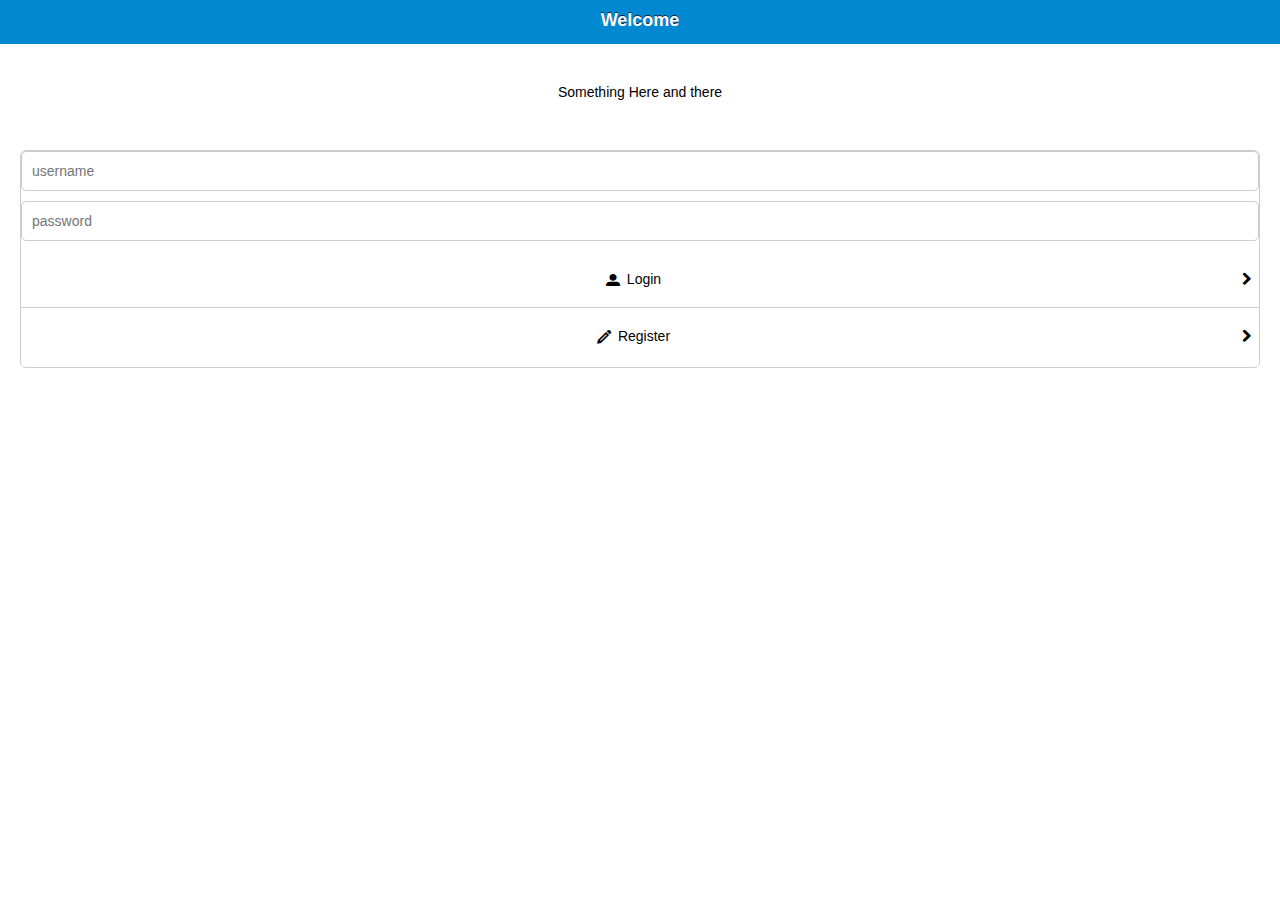
<file: www/index.html>
<!DOCTYPE html>
<!--HTML5 doctype-->
<html>

<head>

    <title>Login View Template</title>
    <meta http-equiv="Content-type" content="text/html; charset=utf-8">
    <meta name="viewport" content="width=device-width, initial-scale=1.0, maximum-scale=1.0, minimum-scale=1.0, user-scalable=0, minimal-ui">
    <meta name="apple-mobile-web-app-capable" content="yes" />
    <META HTTP-EQUIV="Pragma" CONTENT="no-cache">
    <meta http-equiv="X-UA-Compatible" content="IE=edge" />
    <link rel="stylesheet" type="text/css" href="lib/appframework/icons.css" />
    <link rel="stylesheet" type="text/css" href="lib/appframework/af.ui.css" />

    <script type="text/javascript" charset="utf-8" src="lib/jquery.min.js"></script>
   <!-- <script type="text/javascript" charset="utf-8" src="lib/fastclick.min.js"></script> -->
    <script type="text/javascript" charset="utf-8" src="lib/appframework/appframework.ui.min.js"></script>
    <script type="text/javascript" charset="utf-8" src="lib/js-cookie-master/src/js.cookie.js"></script>
        
    <script type="text/javascript" charset="utf-8" src="lib/my-cookie_ops.js"></script>    
    <!--<script type="text/javascript" charset="utf-8" src="lib/my-api.js"></script>-->

    <script type="text/javascript" charset="utf-8" src="lib/model.js"></script>
    <script type="text/javascript" charset="utf-8" src="lib/view.js"></script>
    <script type="text/javascript" charset="utf-8" src="lib/controller.js"></script>

    <script>
        $(document).ready(function(){
            box.controller.login.init()
        });
    </script>

</head>

<body>

    <div id="splashscreen" class='ui-loader heavy'>
        App Framework - Login View
        <br>
        <br>
        <span class='ui-icon ui-icon-loading spin'></span>
        <h1>Starting app</h1>
    </div>

    <div class="view" id="mainview">
        <header>
            <h1>Login View Example</h1>
        </header>

        <div class="pages">

            <!-- Welcome View -->
            <div class="panel" data-title="Welcome" id="page1" data-header="none" data-footer="none" selected="true">
                <div style="text-align:center">
                    <br>
                    <br>
                    <p>Something Here and there</p>
                    <br>
                    <br>
                </div>
                <ul class="list inset">
                    <input name="username" type="text" placeholder="username" id="username"/>
                    <input name="password" type="password" placeholder="password" id="password"/>
                    <li><a href="" class="icon user" style="text-align:center" id="login">Login</a></li>
                    <li><a href="" class="icon pencil" style="text-align:center">Register</a></li>
                </ul>
            </div>

            <!-- Login View -->
            <div class="panel" data-title="Login" id="signin" data-footer="none">
                <div style="text-align:center">
                    <br>
                    <br>
                    <p>This is space for login message</p>
                    <br>
                    <br>
                </div>
                
            </div>

            <!-- Register View -->
           <!--  <div class="panel" data-title="Register" id="signup" data-footer="none">
                <div style="text-align:center">
                    <br>
                    <br>
                    <p>This is space for register message</p>
                    <br>
                    <br>
                </div>
                <input name="name" type="text" placeholder="Name" id="name" />
                <input name="email" type="text" placeholder="Email" id="email" />
                <input name="username" type="text" placeholder="Username" id="username" />
                <input name="password" type="password" placeholder="Password" id="password" />
                <input name="password2" type="password" placeholder="Confirm Password" id="confirmpassword" />
                <a class="button block" href="#" id="register">Register</a>
            </div> -->

            <!-- Main App View -->
            <div class="panel" data-title="Start" id="main">
                <p>This is App page after user has signed in...</p>
            </div>
        </div>
    </div>

</body>

</html>
</file>
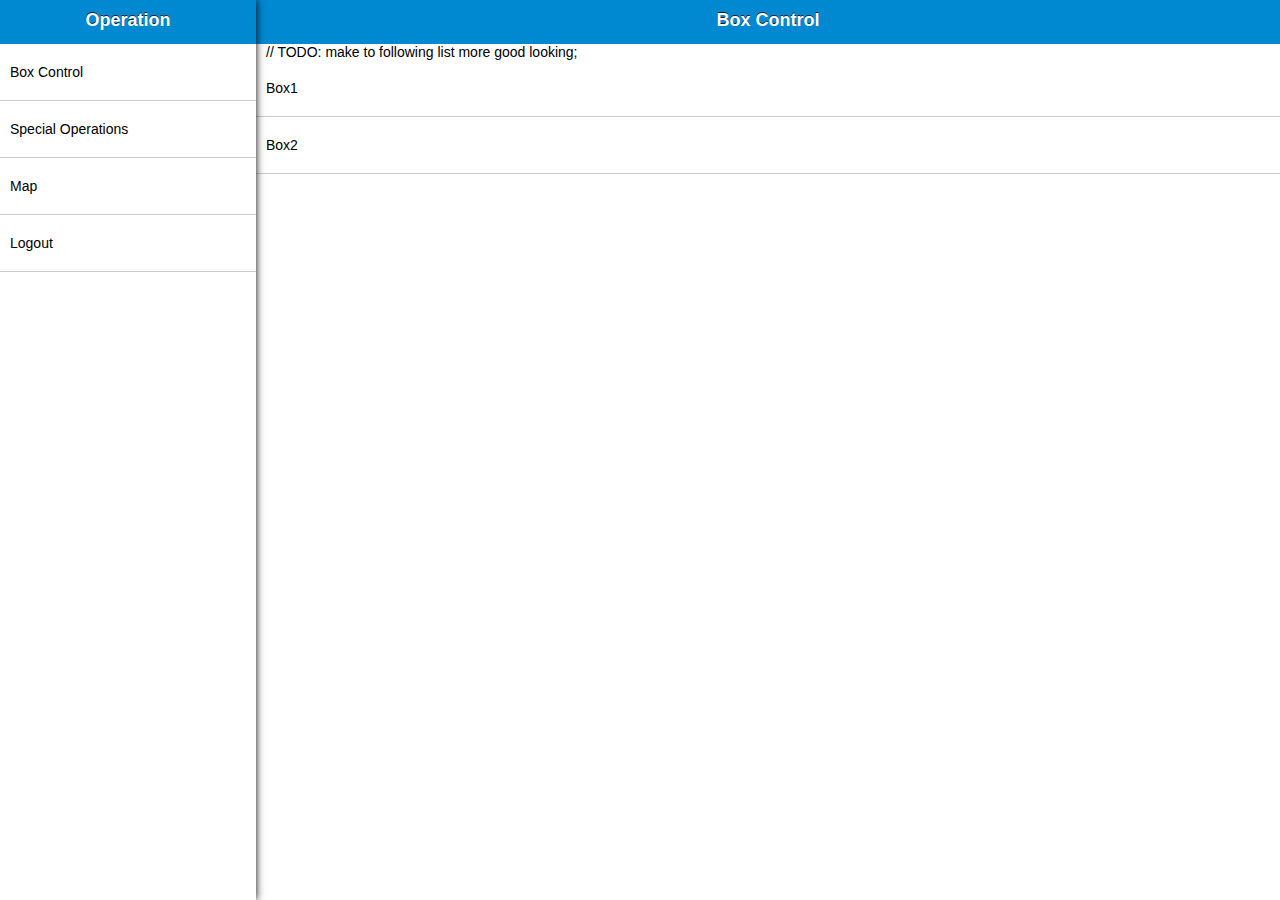
<file: www/main.html>
<!DOCTYPE html>
<!--HTML5 doctype-->
<html>

<head>

    <title>App Framework Kitchen Sink</title>
    <meta http-equiv="Content-type" content="text/html; charset=utf-8">
    <meta name="viewport" content="width=device-width, initial-scale=1.0, maximum-scale=1.0, minimum-scale=1.0, user-scalable=0, minimal-ui">
    <meta name="apple-mobile-web-app-capable" content="yes" />
    <META HTTP-EQUIV="Pragma" CONTENT="no-cache">
    <meta http-equiv="X-UA-Compatible" content="IE=edge" />

    <link rel="stylesheet" type="text/css" href="lib/appframework/icons.css" />
    <link rel="stylesheet" type="text/css" href="lib/appframework/af.ui.css" />
    <link rel="stylesheet" type="text/css" href="lib/my-css-main.css"/>
    <script type="text/javascript" charset="utf-8" src="lib/jquery.min.js"></script>
    <script type="text/javascript" charset="utf-8" src="lib/fastclick.min.js"></script>
    <script type="text/javascript" charset="utf-8" src="lib/appframework/appframework.ui.min.js"></script>
    <script type="text/javascript" charset="utf-8" src="lib/js-cookie-master/src/js.cookie.js"></script>
    <script type="text/javascript" charset="utf-8" src="lib/my-cookie_ops.js"></script>

    <!--<script type="text/javascript" charset="utf-8" src="lib/my-api.js"></script>
    <script type="text/javascript" charset="utf-8" src="lib/my-draw-form.js"></script>-->
    
</head>

<body>
    <div id="splashscreen" class='ui-loader heavy'>
        App Framework
        <br>
        <br>
        <span class='ui-icon ui-icon-loading spin'></span>
        <h1>Starting app</h1>
    </div>

    <div class="view splitview">
        
        <header>
            <a class="menuButton" data-left-menu="left" data-transition="cover" style="float:left"></a>
            <h1>Title</h1>
        </header>
        
        <div class="pages">
            <div class="panel" id="main" data-title="Box Control" data-selected="true">
                // TODO: make to following list more good looking;
                <ul class="list" id="mainlist">
                    <li><a href="" onclick="$.afui.clearHistory()">Box1</a></li>
                    <li><a href="" onclick="$.afui.clearHistory()">Box2</a></li>
                </ul>
            </div>
            <div class="panel" id="page2" data-title="Page 2">
                <ul class="list" id="page2List">
                    <li><a href="#page2BindNewBox" onClick="$.afui.clearHistory()">Bind new box</a></li>
                </ul>
            </div>
            <div class="panel" id="page2BindNewBox" data-title="Page 2 - Bind New Box">
                <div class="form">
                    <div>
                        <label>Box Id</label>
                        <input type="text" name="boxId"/>
                    </div>
                    <a href="#" id="page2SendVerifyCode">Send Verify Code</a>
                    <a href="#page2VerifyCode" id="gotoPage2VerifyCode" style="display: none;"></a>
                </div>
            </div>
            <div class="panel" id="page2VerifyCode" data-title="Page 2 - Verify Code">
                <div class="form">
                    <div>
                        <label>Verify Code</label>
                        <input type="text" name="verifyCode" />
                    </div>
                    <a href="#" id="page2ConfirmVerify">Verify</a>
                    <a href="#page2BindNewBox">Back</a>
                </div>
            </div>
            <div class="panel" id="map-panel" data-title="Map">
                
            </div>
        </div>

        <nav id="left">
            <div class="view active">
                <header>
                    <h1>Operation</h1>
                </header>
                <div class="pages">
                    <div class="panel active" id="navPage1" data-title="Foobar">
                        <ul class="list">
                            <li><a id="gotoMain" href="#main" onclick="$.afui.clearHistory()">Box Control</a></li>
                            <li><a href="#page2" onclick="$.afui.clearHistory()">Special Operations</a></li>
                            <li><a href="#map-panel" onclick="$.afui.clearHistory()">Map</a></li>
                            <li><a href="" onclick="$.afui.clearHistory()" id = "logout">Logout</a></li>
                        </ul>
                    </div>
                </div>
            </div>
        </nav>

    </div>
</body>
<script type="text/javascript" src="http://api.map.baidu.com/api?v=2.0&ak=Odfdxs84yLm34i9qtFq4DXKVuX1fyUH3">
</script>
<script type="text/javascript" charset="utf-8" src="lib/model.js"></script>
<script type="text/javascript" charset="utf-8" src="lib/view.js"></script>
<script type="text/javascript" charset="utf-8" src="lib/controller.js"></script>
<script>
    $(document).ready(function(){
        box.controller.main.init();
        box.controller.bind.init();
    });
</script>
</html>
</file>
<file: www/lib/appframework/icons.css>
@font-face {
    font-family: 'IcoMoon';
    src: url([data-uri]) format('woff'),
         url([data-uri]) format('truetype');
    font-weight: normal;
    font-style: normal;
}
.icon:before {
	font-family:'IcoMoon';
	speak:none;
	font-style:normal;
	font-weight:normal !important;
	font-variant:normal;
	text-transform:none;
	line-height:1;
	color:inherit;
	position:relative;
	font-size:1em;
	left:-3px; top:2px;
}
li .icon:before {
	position:relative;
	width:24px; height:100%;
	top:2px;
	line-height:0 !important;
	margin-right:4px;
}

.icon.mini:before {
	font-size:.7em;
}
.icon.big:before {
	font-size:1.5em;
}
.icon.home:before {
	content: "\5a";
}
.icon.pencil:before {
	content: "\5b";
}
.icon.picture:before {
	content: "\5c";
}
.icon.camera:before {
	content: "\5d";
}
.icon.headset:before {
	content: "\5e";
}
.icon.paper:before {
	content: "\5f";
}
.icon.stack:before {
	content: "\61";
}
.icon.folder:before {
	content: "\60";
}
.icon.tag:before {
	content: "\62";
}
.icon.basket:before {
	content: "\63";
}
.icon.phone:before {
	content: "\64";
}
.icon.mail:before {
	content: "\65";
}
.icon.location:before {
	content: "\66";
}
.icon.clock:before {
	content: "\67";
}
.icon.calendar:before {
	content: "\68";
}
.icon.message:before {
	content: "\69";
}
.icon.chat:before {
	content: "\6a";
}
.icon.user:before {
	content: "\6b";
}
.icon.loading:before {
	content: "\6c";
}
.icon.refresh:before {
	content: "\6d";
}
.icon.magnifier:before {
	content: "\6e";
}
.icon.key:before {
	content: "\6f";
}
.icon.settings:before {
	content: "\70";
}
.icon.graph:before {
	content: "\71";
}
.icon.trash:before {
	content: "\72";
}
.icon.download:before {
	content: "\73";
}
.icon.upload:before {
	content: "\74";
}
.icon.star:before {
	content: "\75";
}
.icon.heart:before {
	content: "\76";
}
.icon.warning:before {
	content: "\77";
}
.icon.add:before {
	content: "\78";
}
.icon.remove:before {
	content: "\79";
}
.icon.question:before {
	content: "\7a";
}
.icon.info:before {
	content: "\7b";
}
.icon.error:before {
	content: "\7c";
}
.icon.check:before {
	content: "\7d";
}
.icon.minimize:before {
	content: "\7e";
}
.icon.close:before {
	content: "\e000";
}
.icon.up:before {
	content: "\e001";
}
.icon.right:before {
	content: "\e002";
}
.icon.down:before {
	content: "\e003";
}
.icon.left:before {
	content: "\e004";
}
.icon.html5:before {
	content: "\e005";
}
.icon.css:before {
	content: "\e006";
}
.icon.js:before {
	content: "\e007";
}
.icon.lamp:before {
	content: "\e008";
}
.icon.tools:before {
	content: "\e009";
}
.icon.new:before {
	content: "\e00a";
}
.icon.wifi:before {
	content: "\e00b";
}
.icon.mic:before {
	content: "\e00c";
}
.icon.database:before {
	content: "\e00d";
}
.icon.bug:before {
	content: "\e00e";
}
.icon.busy:before {
	content: "\e00f";
}
.icon.target:before {
	content: "\e010";
}
.icon.tv:before {
	content: "\e011";
}

.icon.cloud:before {
	content: "\e012";
}
.icon.pin:before {
	content: "\e013";
}
</file>
<file: www/lib/appframework/af.ui.css>
#af_actionsheet {
  position: absolute;
  left: 0px;
  right: 0px;
  padding-left: 10px;
  padding-right: 10px;
  padding-top: 10px;
  margin: auto;
  background: black;
  float: left;
  z-index: 9999;
  border-top: #fff 1px solid;
  background: rgba(71, 71, 71, 0.95);
  background-image: -webkit-gradient(linear, left top, left bottom, from(rgba(255, 255, 255, 0.4)), to(rgba(255, 255, 255, 0)), color-stop(0.08, rgba(255, 255, 255, 0.1)), color-stop(0.08, rgba(255, 255, 255, 0)));
  background-image: -webkit-linear-gradient(top, rgba(255, 255, 255, 0.4) 0%, rgba(255, 255, 255, 0.1) 8%, rgba(255, 255, 255, 0) 8%);
  box-shadow: 0px -1px 2px rgba(0, 0, 0, 0.4);
  bottom: 0px;
}
#af_actionsheet a {
  text-decoration: none;
  -webkit-transition: all 0.4s ease;
  transition: all 0.4s ease;
  text-shadow: 0px -1px rgba(0, 0, 0, 0.8);
  padding: 0px .25em;
  border: 1px solid rgba(0, 0, 0, 0.8);
  text-overflow: ellipsis;
  border-radius: .75em;
  background-image: -webkit-gradient(linear, left top, left bottom, from(rgba(255, 255, 255, 0.4)), to(rgba(255, 255, 255, 0)), color-stop(0.5, rgba(255, 255, 255, 0.1)), color-stop(0.5, rgba(255, 255, 255, 0)));
  background-image: -webkit-linear-gradient(top, rgba(255, 255, 255, 0.5) 0%, rgba(255, 255, 255, 0.2) 50%, rgba(255, 255, 255, 0) 50%);
  box-shadow: 0px 1px 1px rgba(255, 255, 255, 0.7);
  display: block;
  color: white;
  text-align: center;
  line-height: 36px;
  font-size: 20px;
  font-weight: bold;
  margin-bottom: 10px;
  background-color: #828282;
}
#af_actionsheet a.selected {
  background-color: #969696;
}
#af_actionsheet a.cancel {
  background-color: #2b2b2b;
  color: white;
}
#af_actionsheet a.cancel.selected {
  background-color: #494949;
}
#af_actionsheet a.red {
  color: white;
  background-color: #cc0000;
}
#af_actionsheet a.red.selected {
  background-color: #ff0000;
}

#lockScreen {
  position: absolute;
  top: 0px;
  bottom: 0px;
  width: 100%;
  height: 100%;
  left: 0px;
  z-index: 99999999999999;
  background: #ccc;
}
#lockScreen .flexContainer {
  display: -webkit-box;
  display: -moz-box;
  display: box;
  -webkit-box-orient: vertical;
  -moz-box-orient: vertical;
  box-orient: vertical;
  -webkit-box-align: center;
  -moz-box-align: center;
  box-align: center;
  -webkit-box-pack: center;
  -moz-box-pack: center;
  box-pack: center;
}
#lockScreen .keyboard {
  width: 100%;
  position: absolute;
  bottom: 0px;
}
#lockScreen .keyboard .row {
  display: block;
  width: 100%;
  text-align: center;
  height: 50px;
  line-height: 50px;
  font-size: 1.3em;
  font-weight: bold;
}
#lockScreen .keyboard .row div {
  display: block;
  width: 33.33%;
  float: left;
  border: 1px solid #000;
  justify-content: center;
  text-align: center;
}
#lockScreen .keyboard .row div.grey {
  background: white;
}
#lockScreen .content {
  position: absolute;
  top: 0px;
  bottom: 170px;
  width: 100%;
  text-align: center;
  -moz-box-flex: 0;
  -webkit-box-flex: 0;
  -ms-box-flex: 0;
  box-flex: 0;
  -moz-box-ordinal-group: 1;
  -webkit-box-ordinal-group: 1;
  -ms-box-ordinal-group: 1;
  box-ordinal-group: 1;
  align-items: center;
  justify-content: center;
}
#lockScreen .touched {
  background-color: white;
}
#lockScreen input[type="password"] {
  height: 50px;
  font-size: 40px;
  width: 200px;
  text-align: center;
}
#lockScreen .icon {
  font-size: 50px;
  color: white;
  margin-bottom: 10px;
}
#lockScreen .error {
  padding-top: 10px;
  visibility: hidden;
  color: red;
  font-weight: bold;
  font-size: 1.3em;
}
#lockScreen.round .content {
  bottom: 250px;
}
#lockScreen.round .keyboard {
  bottom: 10px;
}
#lockScreen.round .keyboard .row {
  display: -webkit-box;
  display: -moz-box;
  display: box;
  -webkit-box-align: center;
  -moz-box-align: center;
  box-align: center;
  -webkit-box-pack: center;
  -moz-box-pack: center;
  box-pack: center;
  margin-bottom: 20px;
}
#lockScreen.round .keyboard .row div {
  -moz-box-flex: 0;
  -webkit-box-flex: 0;
  -ms-box-flex: 0;
  box-flex: 0;
  -moz-box-ordinal-group: 1;
  -webkit-box-ordinal-group: 1;
  -ms-box-ordinal-group: 1;
  box-ordinal-group: 1;
  float: none;
  width: 60px;
  height: 60px;
  border-radius: 60px;
  line-height: 60px;
  margin: 10px;
  cursor: pointer;
}
#lockScreen.round .keyboard .row div.grey {
  background: transparent;
  border: none;
}
#lockScreen.round input[type="password"] {
  height: 50px;
  font-size: 40px;
  width: 200px;
  text-align: center;
  background: transparent;
  color: white;
}
#lockScreen.round input[type="password"]::-webkit-input-placeholder {
  color: white;
}
#lockScreen.round input[type="password"]::-moz-placeholder {
  /* Firefox 19+ */
  color: white;
}
#lockScreen.round input[type="password"]:-ms-input-placeholder {
  color: white;
}

#mask {
  display: block;
  width: 100%;
  height: 100%;
  background: #000;
  z-index: 999999;
  position: fixed;
  top: 0;
  left: 0;
}
.afPopup {
  display: block;
  width: 280px;
  float: left;
  border: solid 1px #72767b;
  border-radius: 10px;
  padding: 10px;
  opacity: 1;
  -webkit-transform: scale(1);
  transform: scale(1);
  position: absolute;
  z-index: 1000000;
  top: 50%;
  left: 50%;
  margin: 0px auto;
  background: #464646;
  color: white;
}
.afPopup > * {
  color: inherit;
}
.afPopup > HEADER {
  font-weight: bold;
  font-size: 20px;
  margin: 0;
  padding: 5px;
}
.afPopup > DIV {
  font-size: 14px;
  margin: 8px;
}
.afPopup > FOOTER {
  width: 100%;
  text-align: center;
  display: block !important;
}
.afPopup > FOOTER > A#cancel {
  float: left;
}
.afPopup > FOOTER > A#action {
  float: right;
}
.afPopup > FOOTER > A.center {
  float: none!important;
  width: 80%;
  margin: 8px;
}
.afPopup.hidden {
  opacity: 0;
  -webkit-transform: scale(0.1);
}
.afPopup.show {
  -webkit-transition: all 0.2s ease-in-out;
  transition: all 0.2s ease-in-out;
}

#splashscreen {
  position: absolute;
  top: 0;
  bottom: 0;
  width: 100%;
  left: 0;
  min-height: 120%;
  background: #1d1d1c !important;
  color: white !important;
  font-size: 30px;
  text-align: center;
  z-index: 9999;
  display: block;
  margin-left: auto !important;
  margin-right: auto !important;
  padding-top: 80px !important;
}
.ui-icon {
  background: #666;
  background: rgba(0, 0, 0, 0.4);
  background-repeat: no-repeat;
}
.ui-loader {
  display: none;
  margin: 10px;
  position: absolute;
  opacity: .85;
  z-index: 100;
  left: 50%;
  width: 200px;
  margin-left: -100px;
  margin-top: -35px;
  padding: 10px 30px;
  background: #666;
  background: rgba(0, 0, 0, 0.4);
  color: white;
}
.ui-loader h1 {
  font-size: 15px;
  text-align: center;
}
.ui-loader .ui-icon {
  position: static;
  display: block;
  opacity: .9;
  margin: 10px auto;
  width: 35px;
  height: 35px;
  background-color: #eee;
}
.ui-loader.heavy {
  opacity: 1;
}
.spin {
  -webkit-transform: rotate(360deg);
  -webkit-animation-name: spin;
  -webkit-animation-duration: 1s;
  -webkit-animation-iteration-count: infinite;
  transform: rotate(360deg);
  animation-name: spin;
  animation-duration: 1s;
  animation-iteration-count: infinite;
}
@-webkit-keyframes spin {
  from {
    -webkit-transform: rotate(0deg);
  }
  to {
    -webkit-transform: rotate(360deg);
  }
}
@keyframes spin {
  from {
    transform: rotate(0deg);
  }
  to {
    transform: rotate(360deg);
  }
}
.ui-icon-loading {
  width: 40px;
  height: 40px;
  border-left: 2px solid #ccc;
  border-right: 2px solid #ccc;
  border-top: 2px solid #ccc;
  border-bottom: 2px solid #ccc;
  background: white;
  border-radius: 10px;
}
.ui-corner-all {
  border-radius: .6em;
}

.swipe-reveal .swipe-hidden {
  position: absolute;
  right: 0px;
  top: 0px;
  z-index: 1;
  bottom: 0px;
}
.swipe-reveal .swipe-content {
  position: relative;
  display: block;
  color: inherit;
  margin: -20px -20px -20px -10px;
  text-decoration: none;
  padding: 20px 20px 20px 10px;
  background: inherit;
  z-index: 2;
}
.swipe-hidden .button,
.swipe-hidden .button.pressed {
  display: inline-block;
  height: 100%;
  background: #ccc !important;
  color: white;
  border-radius: 0 !important;
  border: none;
  padding: 20px 15px;
  margin: 0;
  float: left;
  color: white !important;
}
.swipe-hidden .archive,
.swipe-hidden .archive.pressed {
  background: red !important;
}

.afToast {
  width: auto;
  border: solid 1px #72767b;
  z-index: 1000000;
  margin: 0px auto;
  background: #464646;
  color: white;
  opacity: 0.95;
  height: auto;
  font-size: 20px;
  -webkit-transition: all  0.3s;
  transition: all  0.3s;
  text-align: left;
  line-height: 46px;
  margin: 5px 10px;
  border-radius: 5px;
  overflow: hidden;
}
.afToast > * {
  color: inherit;
}
.afToast > DIV {
  font-size: 16px;
  margin: 8px;
}
.afToast.hidden {
  opacity: 0.1;
  height: 5px;
  overflow: hidden;
}
.afToastContainer {
  position: absolute;
  top: 0px;
  left: 0px;
  z-index: 99999;
}
.afToast.success {
  background: #499349;
}
.afToast.error {
  background: #AA312A;
}
.afToast.warning {
  background: #DF8505;
}
.afToastContainer.br {
  bottom: 0px;
  right: 0px;
  top: auto;
  left: auto;
}
.afToastContainer.bl {
  bottom: 0px;
  left: 0px;
  top: auto;
  right: auto;
}
.afToastContainer.tl {
  top: 0px;
  left: 0px;
  right: auto;
  bottom: auto;
}
.afToastContainer.tr {
  top: 0px;
  right: 0px;
  left: auto;
  bottom: auto;
}
.afToastContainer.tc {
  top: 0px;
  right: 0px;
  bottom: auto;
  left: 0px;
}
.afToastContainer.bc {
  top: auto;
  right: 0px;
  bottom: 0px;
  left: 0px;
}

.android,
.android .view,
.android .view .pages {
  font: 14px 'Roboto', sans-serif;
  background: #000;
  color: #fff;
  border-color: #fff;
}
.android.light .view,
.android.light .view .pages {
  background: #FDFDFD;
  color: #000;
}
.android .view header {
  background: inherit;
  color: inherit;
  border-color: #33b5e5;
}
.android .view header .button {
  color: inherit;
  background: none;
  font-size: 14px;
  box-shadow: none;
}
.android .view header .backButton {
  background: inherit;
  color: inherit;
}
.android .view footer {
  box-shadow: none;
  background: inherit;
  border-top: 2px solid #33b5e5;
  border-bottom: none;
  padding: 0;
}
.android .view footer > a:not(.button) {
  color: inherit;
  top: 0px;
}
.android .view footer > a.pressed:not(.button) {
  border: 0px;
  border-top: 1px solid #33b5e5;
  border-radius: 0px;
  background: none;
}
.android .view footer > a.icon.pressed:not(.button):before {
  color: inherit;
}
.android .menuButton:after {
  border-color: white;
}
.android .af-badge {
  border: none;
}
.android .list {
  background: inherit;
  color: inherit;
  border-color: #303030;
}
.android .list .divider {
  color: black;
}
.android .panel h2 {
  color: inherit;
}
.android .collapsed:after {
  border-top: 6px solid;
}
.android .collapsed:before {
  border: 2px solid;
}
.android .expanded:after {
  border-bottom: 6px solid;
}
.android .expanded:before {
  border: 2px solid;
}
.android .afScrollbar {
  background: white !important;
}
.android input[type="range"] {
  -webkit-appearance: none;
  background-color: #ccc;
  height: 2px !important;
  position: relative;
  top: -10px;
  margin-top: 15px;
}
.android input[type="range"]::-webkit-slider-thumb {
  -webkit-appearance: none;
  position: relative;
  z-index: 1;
  width: 21px;
  height: 21px;
  border-radius: 40px;
  background: #33b5e5;
}
.android input.toggle + label:after {
  color: inherit;
}
.android input.toggle + label {
  border-radius: 0;
}
.android input.toggle + label > span {
  border-radius: 0;
  top: 0;
  width: 27px;
  height: 29px;
}
.android input.toggle:checked + label {
  background: #33b5e5;
}
.android label {
  color: inherit;
}
.android input[type="checkbox"] + label:before {
  border-radius: 0;
}
.android input[type="checkbox"]:not(.toggle):checked + label:before {
  color: #33b5e5;
  background: white;
}
.android .button {
  border-radius: 0;
  border: none;
  background: #424343;
  border-color: transparent;
  color: inherit;
  text-shadow: none;
  box-shadow: inset 0 1px 0 rgba(255, 255, 255, 0.4);
}
.android .button.previous::after {
  width: 20px;
  height: 20px;
  background-color: inherit;
  top: 5px;
  left: -12px;
  border-radius: 0;
  box-shadow: none;
  border-color: transparent;
}
.android .button.next::after {
  width: 20px;
  height: 20px;
  background-color: inherit;
  top: 5px;
  right: -12px;
  border-radius: 0;
  box-shadow: none;
  border-color: transparent;
}
.android header .button-grouped > .button {
  border-color: #777;
}
.android .button-grouped * {
  border: 1px solid rgba(255, 255, 255, 0.25);
  border-left-width: 0;
  box-shadow: none;
}
.android .button-grouped.vertical * {
  border-left: 1px solid rgba(255, 255, 255, 0.25);
  border-bottom-width: 0;
}
.android .button-grouped.vertical .button:last-child {
  border-bottom: 1px solid rgba(255, 255, 255, 0.25);
}
.android .afPopup {
  border: solid 1px #aaa;
  padding: 0;
  border-radius: 0;
  -webkit-transform: none;
  transform: none;
  -webkit-transition: none;
  transition: none;
  background: inherit;
  background-color: rgba(0, 0, 0, 0.9);
  color: inherit;
}
.android .afPopup > HEADER {
  font-weight: normal;
  font-size: 20px;
  text-align: left;
  padding: 10px;
}
.android .afPopup > DIV {
  font-size: 14px;
  text-align: left;
  padding: 10px;
  margin: 0;
  border-top: solid 1px #aaa;
  border-bottom: solid 1px #aaa;
}
.android .afPopup > FOOTER {
  background: #bbb;
}
.android .afPopup > FOOTER > A#cancel {
  margin-left: 10px;
  width: 120px;
}
.android .afPopup > FOOTER > A#action {
  margin-right: 10px;
  width: 120px;
}
.android .afPopup > FOOTER > A.center {
  margin: 8px;
}
.android #af_actionsheet {
  border: #666 1px solid;
  border-top: #33b5e5 3px solid;
  background: #555;
  color: inherit;
  margin: -20px 20px 0 20px;
  padding: 0px;
}
.android #af_actionsheet a {
  border-radius: 0;
  border: 0px solid #777;
  background: #424343;
  color: inherit;
  line-height: 50px;
  margin-bottom: 1px;
}
.android #af_actionsheet a.cancel {
  margin-bottom: 0px;
  background: #424343;
  color: red;
}
.android.light .menuButton:after {
  border-color: black;
}
.android.light .afScrollbar {
  background: black !important;
}
.android.light .button {
  background: #eee;
  border-color: #D1D1D1;
}
.android.light .afPopup {
  background-color: rgba(255, 255, 255, 0.9);
}
.android.light #af_actionsheet {
  border: #bbb 1px solid;
  border-top: #33b5e5 3px solid;
  background: #bbb;
}
.android.light #af_actionsheet a {
  background: #fff;
}
.android .view .panel {
  background: inherit;
  color: inherit;
}
.android .collapsed:before,
.android .expanded:before {
  border-color: inherit;
}
.android .collapsed:after,
.android .expanded:after {
  border-top-color: inherit;
}
.android select,
.android textarea,
.android input[type="text"],
.android input[type=search],
.android input[type="password"],
.android input[type="datetime"],
.android input[type="datetime-local"],
.android input[type="date"],
.android input[type="month"],
.android input[type="time"],
.android input[type="week"],
.android input[type="number"],
.android input[type="email"],
.android input[type="url"],
.android input[type="tel"],
.android input[type="color"],
.android .input-group {
  background: inherit;
  color: inherit;
  border: none;
  border-radius: 0;
  border-bottom: 1px solid #ccc;
}
.android:not(.light) input[type="radio"]:not(.toggle):checked + label:before {
  background: #33b5e5;
  border: 2px solid white;
}
.android .button.pressed,
.android header .button-grouped  > .button.pressed {
  background: #33b5e5;
  border-color: #33b5e5;
}
.android .afPopup  > FOOTER  > A,
.android.light .afPopup  > FOOTER  > A {
  background: #fff;
  color: #111;
}

.panel.active,
.panel.animation-active {
  display: block !important;
  z-index: 100;
  -webkit-animation-timing-function: linear !important;
  animation-timing-function: linear !important;
}
.animation-active {
  -webkit-animation-timing-function: linear !important;
  animation-timing-function: linear !important;
}
.panel.animation-active {
  -webkit-transition-duration: 300ms;
  transition-duration: 300ms;
}
.fast {
  -webkit-transition-duration: 100ms !important;
  transition-duration: 100ms !important;
}
.none-in,
.none-out {
  -webkit-animation: noTransition 1ms forwards;
  animation: noTransition 1ms forwards;
}
.blank-in,
.blank-out,
.blank {
  -webkit-animation: noTransition 300ms forwards;
  animation: noTransition 300ms forwards;
}
@-webkit-keyframes noTransition {
  from {
    opacity: 1.0;
  }
  to {
    opacity: 0.99;
  }
}
@keyframes noTransition {
  from {
    opacity: 1.0;
  }
  to {
    opacity: 0.99;
  }
}

.slide-in {
  -webkit-animation: slide-inAnimation 300ms forwards;
  animation: slide-inAnimation 300ms forwards;
}
@-webkit-keyframes slide-inAnimation {
  0% {
    -webkit-transform: translate3d(100%, 0, 0);
  }
  100% {
    -webkit-transform: translate3d(0, 0, 0);
  }
}
@keyframes slide-inAnimation {
  0% {
    transform: translate3d(100%, 0, 0);
  }
  100% {
    transform: translate3d(0, 0, 0);
  }
}
.slide-in.animation-reverse {
  -webkit-animation: slide-inAnimationReverse 450ms forwards;
  animation: slide-inAnimationReverse 450ms forwards;
}
@-webkit-keyframes slide-inAnimationReverse {
  100% {
    -webkit-transform: translate3d(100%, 0, 0);
  }
  0% {
    -webkit-transform: translate3d(0, 0, 0);
  }
}
@keyframes slide-inAnimationReverse {
  100% {
    transform: translate3d(100%, 0, 0);
  }
  0% {
    transform: translate3d(0, 0, 0);
  }
}
.slide-out {
  -webkit-animation: slide-outAnimation 300ms forwards;
  animation: slide-outAnimation 300ms forwards;
}
@-webkit-keyframes slide-outAnimation {
  0% {
    -webkit-transform: translate3d(0%, 0, 0);
  }
  100% {
    -webkit-transform: translate3d(-200px, 0, 0);
  }
}
@keyframes slide-outAnimation {
  0% {
    transform: translate3d(0%, 0, 0);
  }
  100% {
    transform: translate3d(-200px, 0, 0);
  }
}
.slide-out.animation-reverse {
  -webkit-animation: slide-outAnimationReverse 450ms forwards;
  animation: slide-outAnimationReverse 450ms forwards;
}
@-webkit-keyframes slide-outAnimationReverse {
  100% {
    -webkit-transform: translate3d(0%, 0, 0);
  }
  0% {
    -webkit-transform: translate3d(-200px, 0, 0);
  }
}
@keyframes slide-outAnimationReverse {
  100% {
    transform: translate3d(0%, 0, 0);
  }
  0% {
    transform: translate3d(-200px, 0, 0);
  }
}
.slide-full-in {
  -webkit-animation: slide-full-inAnimation 300ms forwards;
  animation: slide-full-inAnimation 300ms forwards;
}
@-webkit-keyframes slide-full-inAnimation {
  0% {
    -webkit-transform: translate3d(100%, 0, 0);
  }
  100% {
    -webkit-transform: translate3d(0, 0, 0);
  }
}
@keyframes slide-full-inAnimation {
  0% {
    transform: translate3d(100%, 0, 0);
  }
  100% {
    transform: translate3d(0, 0, 0);
  }
}
.slide-full-in.animation-reverse {
  -webkit-animation: slide-full-inAnimationReverse 450ms forwards;
  animation: slide-full-inAnimationReverse 450ms forwards;
}
@-webkit-keyframes slide-full-inAnimationReverse {
  100% {
    -webkit-transform: translate3d(100%, 0, 0);
  }
  0% {
    -webkit-transform: translate3d(0, 0, 0);
  }
}
@keyframes slide-full-inAnimationReverse {
  100% {
    transform: translate3d(100%, 0, 0);
  }
  0% {
    transform: translate3d(0, 0, 0);
  }
}
.slide-full-out {
  -webkit-animation: slide-full-outAnimation 300ms forwards;
  animation: slide-full-outAnimation 300ms forwards;
}
@-webkit-keyframes slide-full-outAnimation {
  0% {
    -webkit-transform: translate3d(0%, 0, 0);
  }
  100% {
    -webkit-transform: translate3d(-100%, 0, 0);
  }
}
@keyframes slide-full-outAnimation {
  0% {
    transform: translate3d(0%, 0, 0);
  }
  100% {
    transform: translate3d(-100%, 0, 0);
  }
}
.slide-full-out.animation-reverse {
  -webkit-animation: slide-full-outAnimationReverse 450ms forwards;
  animation: slide-full-outAnimationReverse 450ms forwards;
}
@-webkit-keyframes slide-full-outAnimationReverse {
  100% {
    -webkit-transform: translate3d(0%, 0, 0);
  }
  0% {
    -webkit-transform: translate3d(-100%, 0, 0);
  }
}
@keyframes slide-full-outAnimationReverse {
  100% {
    transform: translate3d(0%, 0, 0);
  }
  0% {
    transform: translate3d(-100%, 0, 0);
  }
}
.pop-in {
  -webkit-animation: pop-inAnimation 300ms forwards;
  animation: pop-inAnimation 300ms forwards;
}
@-webkit-keyframes pop-inAnimation {
  0% {
    opacity: 0;
    -webkit-transform: scale(0.5);
  }
  100% {
    opacity: 1;
    -webkit-transform: scale(1);
  }
}
@keyframes pop-inAnimation {
  0% {
    opacity: 0;
    transform: scale(0.5);
  }
  100% {
    opacity: 1;
    transform: scale(1);
  }
}
.pop-in.animation-reverse {
  -webkit-animation: pop-inAnimationReverse 450ms forwards;
  animation: pop-inAnimationReverse 450ms forwards;
}
@-webkit-keyframes pop-inAnimationReverse {
  100% {
    opacity: 0;
    -webkit-transform: scale(0.5);
  }
  0% {
    opacity: 1;
    -webkit-transform: scale(1);
  }
}
@keyframes pop-inAnimationReverse {
  100% {
    opacity: 0;
    transform: scale(0.5);
  }
  0% {
    opacity: 1;
    transform: scale(1);
  }
}
.pop-out {
  -webkit-animation: noTransition 300ms forwards;
  animation: noTransition 300ms forwards;
}
.fade-in {
  -webkit-animation: fade-inAnimation 300ms forwards;
  animation: fade-inAnimation 300ms forwards;
}
@-webkit-keyframes fade-inAnimation {
  0% {
    opacity: 0;
  }
  100% {
    opacity: 1;
  }
}
@keyframes fade-inAnimation {
  0% {
    opacity: 0;
  }
  100% {
    opacity: 1;
  }
}
.fade-in.animation-reverse {
  -webkit-animation: fade-inAnimationReverse 450ms forwards;
  animation: fade-inAnimationReverse 450ms forwards;
}
@-webkit-keyframes fade-inAnimationReverse {
  100% {
    opacity: 0;
  }
  0% {
    opacity: 1;
  }
}
@keyframes fade-inAnimationReverse {
  100% {
    opacity: 0;
  }
  0% {
    opacity: 1;
  }
}
.fade-out {
  -webkit-animation: noTransition 300ms forwards;
  animation: noTransition 300ms forwards;
}
.up-in {
  -webkit-animation: up-inAnimation 300ms forwards;
  animation: up-inAnimation 300ms forwards;
}
@-webkit-keyframes up-inAnimation {
  0% {
    -webkit-transform: translate3d(0%, 100%, 0);
  }
  100% {
    -webkit-transform: translate3d(0%, 0%, 0);
  }
}
@keyframes up-inAnimation {
  0% {
    transform: translate3d(0%, 100%, 0);
  }
  100% {
    transform: translate3d(0%, 0%, 0);
  }
}
.up-in.animation-reverse {
  -webkit-animation: up-inAnimationReverse 450ms forwards;
  animation: up-inAnimationReverse 450ms forwards;
}
@-webkit-keyframes up-inAnimationReverse {
  100% {
    -webkit-transform: translate3d(0%, 100%, 0);
  }
  0% {
    -webkit-transform: translate3d(0%, 0%, 0);
  }
}
@keyframes up-inAnimationReverse {
  100% {
    transform: translate3d(0%, 100%, 0);
  }
  0% {
    transform: translate3d(0%, 0%, 0);
  }
}
.up-out {
  -webkit-animation: up-outAnimation 300ms forwards;
  animation: up-outAnimation 300ms forwards;
}
@-webkit-keyframes up-outAnimation {
  0% {
    -webkit-transform: translate3d(0%, 0, 0);
  }
  100% {
    -webkit-transform: translate3d(0%, -200px, 0);
  }
}
@keyframes up-outAnimation {
  0% {
    transform: translate3d(0%, 0, 0);
  }
  100% {
    transform: translate3d(0%, -200px, 0);
  }
}
.up-out.animation-reverse {
  -webkit-animation: up-outAnimationReverse 450ms forwards;
  animation: up-outAnimationReverse 450ms forwards;
}
@-webkit-keyframes up-outAnimationReverse {
  100% {
    -webkit-transform: translate3d(0%, 0, 0);
  }
  0% {
    -webkit-transform: translate3d(0%, -200px, 0);
  }
}
@keyframes up-outAnimationReverse {
  100% {
    transform: translate3d(0%, 0, 0);
  }
  0% {
    transform: translate3d(0%, -200px, 0);
  }
}
.down-in {
  -webkit-animation: down-inAnimation 300ms forwards;
  animation: down-inAnimation 300ms forwards;
}
@-webkit-keyframes down-inAnimation {
  0% {
    -webkit-transform: translate3d(0%, -100%, 0);
  }
  100% {
    -webkit-transform: translate3d(0%, 0%, 0);
  }
}
@keyframes down-inAnimation {
  0% {
    transform: translate3d(0%, -100%, 0);
  }
  100% {
    transform: translate3d(0%, 0%, 0);
  }
}
.down-in.animation-reverse {
  -webkit-animation: down-inAnimationReverse 450ms forwards;
  animation: down-inAnimationReverse 450ms forwards;
}
@-webkit-keyframes down-inAnimationReverse {
  100% {
    -webkit-transform: translate3d(0%, -100%, 0);
  }
  0% {
    -webkit-transform: translate3d(0%, 0%, 0);
  }
}
@keyframes down-inAnimationReverse {
  100% {
    transform: translate3d(0%, -100%, 0);
  }
  0% {
    transform: translate3d(0%, 0%, 0);
  }
}
.down-out {
  -webkit-animation: down-outAnimation 300ms forwards;
  animation: down-outAnimation 300ms forwards;
}
@-webkit-keyframes down-outAnimation {
  0% {
    -webkit-transform: translate3d(0%, 0%, 0);
  }
  100% {
    -webkit-transform: translate3d(0%, 200px, 0);
  }
}
@keyframes down-outAnimation {
  0% {
    transform: translate3d(0%, 0%, 0);
  }
  100% {
    transform: translate3d(0%, 200px, 0);
  }
}
.down-out.animation-reverse {
  -webkit-animation: down-outAnimationReverse 450ms forwards;
  animation: down-outAnimationReverse 450ms forwards;
}
@-webkit-keyframes down-outAnimationReverse {
  100% {
    -webkit-transform: translate3d(0%, 0%, 0);
  }
  0% {
    -webkit-transform: translate3d(0%, 200px, 0);
  }
}
@keyframes down-outAnimationReverse {
  100% {
    transform: translate3d(0%, 0%, 0);
  }
  0% {
    transform: translate3d(0%, 200px, 0);
  }
}
.flip-in {
  -webkit-animation: flip-inAnimation 300ms forwards;
  animation: flip-inAnimation 300ms forwards;
  z-index: 5;
  backface-visibility: hidden;
  -webkit-backface-visibility: hidden;
}
@-webkit-keyframes flip-inAnimation {
  0% {
    -webkit-transform: rotateY(180deg);
  }
  100% {
    -webkit-transform: rotateY(0deg);
  }
}
@keyframes flip-inAnimation {
  0% {
    transform: rotateY(180deg);
  }
  100% {
    transform: rotateY(0deg);
  }
}
.flip-in.animation-reverse {
  -webkit-animation: flip-inAnimationReverse 450ms forwards;
  animation: flip-inAnimationReverse 450ms forwards;
}
@-webkit-keyframes flip-inAnimationReverse {
  100% {
    -webkit-transform: rotateY(180deg);
  }
  0% {
    -webkit-transform: rotateY(0deg);
  }
}
@keyframes flip-inAnimationReverse {
  100% {
    transform: rotateY(180deg);
  }
  0% {
    transform: rotateY(0deg);
  }
}
.flip-out {
  -webkit-animation: flip-outAnimation 300ms forwards;
  animation: flip-outAnimation 300ms forwards;
  z-index: 4;
  backface-visibility: hidden;
  -webkit-backface-visibility: hidden;
}
@-webkit-keyframes flip-outAnimation {
  0% {
    -webkit-transform: rotateY(0deg);
  }
  100% {
    -webkit-transform: rotateY(180deg);
  }
}
@keyframes flip-outAnimation {
  0% {
    transform: rotateY(0deg);
  }
  100% {
    transform: rotateY(180deg);
  }
}
.flip-out.animation-reverse {
  -webkit-animation: flip-outAnimationReverse 450ms forwards;
  animation: flip-outAnimationReverse 450ms forwards;
}
@-webkit-keyframes flip-outAnimationReverse {
  100% {
    -webkit-transform: rotateY(0deg);
  }
  0% {
    -webkit-transform: rotateY(180deg);
  }
}
@keyframes flip-outAnimationReverse {
  100% {
    transform: rotateY(0deg);
  }
  0% {
    transform: rotateY(180deg);
  }
}
.slide-left-in {
  -webkit-animation: slide-left-inAnimation 300ms forwards;
  animation: slide-left-inAnimation 300ms forwards;
}
@-webkit-keyframes slide-left-inAnimation {
  0% {
    -webkit-transform: translate3d(-100%, 0, 0);
  }
  100% {
    -webkit-transform: translate3d(0, 0, 0);
  }
}
@keyframes slide-left-inAnimation {
  0% {
    transform: translate3d(-100%, 0, 0);
  }
  100% {
    transform: translate3d(0, 0, 0);
  }
}
.slide-left-in.animation-reverse {
  -webkit-animation: slide-left-inAnimationReverse 450ms forwards;
  animation: slide-left-inAnimationReverse 450ms forwards;
}
@-webkit-keyframes slide-left-inAnimationReverse {
  100% {
    -webkit-transform: translate3d(-100%, 0, 0);
  }
  0% {
    -webkit-transform: translate3d(0, 0, 0);
  }
}
@keyframes slide-left-inAnimationReverse {
  100% {
    transform: translate3d(-100%, 0, 0);
  }
  0% {
    transform: translate3d(0, 0, 0);
  }
}
.slide-left-out {
  -webkit-animation: slide-left-outAnimation 300ms forwards;
  animation: slide-left-outAnimation 300ms forwards;
}
@-webkit-keyframes slide-left-outAnimation {
  0% {
    -webkit-transform: translate3d(0%, 0, 0);
  }
  100% {
    -webkit-transform: translate3d(200px, 0, 0);
  }
}
@keyframes slide-left-outAnimation {
  0% {
    transform: translate3d(0%, 0, 0);
  }
  100% {
    transform: translate3d(200px, 0, 0);
  }
}
.slide-left-out.animation-reverse {
  -webkit-animation: slide-left-outAnimationReverse 450ms forwards;
  animation: slide-left-outAnimationReverse 450ms forwards;
}
@-webkit-keyframes slide-left-outAnimationReverse {
  100% {
    -webkit-transform: translate3d(0%, 0, 0);
  }
  0% {
    -webkit-transform: translate3d(200px, 0, 0);
  }
}
@keyframes slide-left-outAnimationReverse {
  100% {
    transform: translate3d(0%, 0, 0);
  }
  0% {
    transform: translate3d(200px, 0, 0);
  }
}
.slide-right-in {
  -webkit-animation: slide-right-inAnimation 300ms forwards;
  animation: slide-right-inAnimation 300ms forwards;
}
@-webkit-keyframes slide-right-inAnimation {
  0% {
    -webkit-transform: translate3d(100%, 0, 0);
  }
  100% {
    -webkit-transform: translate3d(0, 0, 0);
  }
}
@keyframes slide-right-inAnimation {
  0% {
    transform: translate3d(100%, 0, 0);
  }
  100% {
    transform: translate3d(0, 0, 0);
  }
}
.slide-right-in.animation-reverse {
  -webkit-animation: slide-right-inAnimationReverse 450ms forwards;
  animation: slide-right-inAnimationReverse 450ms forwards;
}
@-webkit-keyframes slide-right-inAnimationReverse {
  100% {
    -webkit-transform: translate3d(100%, 0, 0);
  }
  0% {
    -webkit-transform: translate3d(0, 0, 0);
  }
}
@keyframes slide-right-inAnimationReverse {
  100% {
    transform: translate3d(100%, 0, 0);
  }
  0% {
    transform: translate3d(0, 0, 0);
  }
}
.slide-right-out {
  -webkit-animation: slide-right-outAnimation 300ms forwards;
  animation: slide-right-outAnimation 300ms forwards;
}
@-webkit-keyframes slide-right-outAnimation {
  0% {
    -webkit-transform: translate3d(0%, 0, 0);
  }
  100% {
    -webkit-transform: translate3d(-200px, 0, 0);
  }
}
@keyframes slide-right-outAnimation {
  0% {
    transform: translate3d(0%, 0, 0);
  }
  100% {
    transform: translate3d(-200px, 0, 0);
  }
}
.slide-right-out.animation-reverse {
  -webkit-animation: slide-right-outAnimationReverse 450ms forwards;
  animation: slide-right-outAnimationReverse 450ms forwards;
}
@-webkit-keyframes slide-right-outAnimationReverse {
  100% {
    -webkit-transform: translate3d(0%, 0, 0);
  }
  0% {
    -webkit-transform: translate3d(-200px, 0, 0);
  }
}
@keyframes slide-right-outAnimationReverse {
  100% {
    transform: translate3d(0%, 0, 0);
  }
  0% {
    transform: translate3d(-200px, 0, 0);
  }
}
.invoke-out {
  -webkit-animation: invoke-outAnimation 500ms forwards;
  animation: invoke-outAnimation 500ms forwards;
  z-index: 11;
}
@-webkit-keyframes invoke-outAnimation {
  0% {
    -webkit-transform: scale(1) translate3d(0%, 0, 0);
  }
  50% {
    -webkit-transform: scale(0.8) translate3d(10%, 0, 0);
  }
  100% {
    -webkit-transform: scale(0.8) translate3d(100%, 0, 0);
  }
}
@keyframes invoke-outAnimation {
  0% {
    transform: scale(1) translate3d(0%, 0, 0);
  }
  50% {
    transform: scale(0.8) translate3d(10%, 0, 0);
  }
  100% {
    transform: scale(0.8) translate3d(100%, 0, 0);
  }
}
.invoke-out.animation-reverse {
  -webkit-animation: invoke-outAnimationReverse 750ms forwards;
  animation: invoke-outAnimationReverse 750ms forwards;
}
@-webkit-keyframes invoke-outAnimationReverse {
  100% {
    -webkit-transform: scale(1) translate3d(0%, 0, 0);
  }
  50% {
    -webkit-transform: scale(0.8) translate3d(10%, 0, 0);
  }
  0% {
    -webkit-transform: scale(0.8) translate3d(100%, 0, 0);
  }
}
@keyframes invoke-outAnimationReverse {
  100% {
    transform: scale(1) translate3d(0%, 0, 0);
  }
  50% {
    transform: scale(0.8) translate3d(10%, 0, 0);
  }
  0% {
    transform: scale(0.8) translate3d(100%, 0, 0);
  }
}
.invoke-in {
  -webkit-animation: invoke-inAnimation 500ms forwards;
  animation: invoke-inAnimation 500ms forwards;
  z-index: 10;
}
@-webkit-keyframes invoke-inAnimation {
  0% {
    -webkit-transform: scale(0.6) translate3d(-130%, 0, 0);
  }
  50% {
    -webkit-transform: scale(0.8) translate3d(-110%, 0, 0);
  }
  100% {
    -webkit-transform: scale(1) translate3d(0, 0, 0);
  }
}
@keyframes invoke-inAnimation {
  0% {
    transform: scale(0.6) translate3d(-130%, 0, 0);
  }
  50% {
    transform: scale(0.8) translate3d(-110%, 0, 0);
  }
  100% {
    transform: scale(1) translate3d(0, 0, 0);
  }
}
.invoke-in.animation-reverse {
  -webkit-animation: invoke-inAnimationReverse 750ms forwards;
  animation: invoke-inAnimationReverse 750ms forwards;
}
@-webkit-keyframes invoke-inAnimationReverse {
  100% {
    -webkit-transform: scale(0.6) translate3d(-130%, 0, 0);
  }
  50% {
    -webkit-transform: scale(0.8) translate3d(-110%, 0, 0);
  }
  0% {
    -webkit-transform: scale(1) translate3d(0, 0, 0);
  }
}
@keyframes invoke-inAnimationReverse {
  100% {
    transform: scale(0.6) translate3d(-130%, 0, 0);
  }
  50% {
    transform: scale(0.8) translate3d(-110%, 0, 0);
  }
  0% {
    transform: scale(1) translate3d(0, 0, 0);
  }
}
.header-load {
  -webkit-animation: header-loadAnimation 300ms forwards;
  animation: header-loadAnimation 300ms forwards;
}
@-webkit-keyframes header-loadAnimation {
  0% {
    -webkit-transform: translate3d(0%, 0, 0);
  }
  100% {
    -webkit-transform: translate3d(-90px, 0, 0);
    opacity: 0.1;
  }
}
@keyframes header-loadAnimation {
  0% {
    transform: translate3d(0%, 0, 0);
  }
  100% {
    transform: translate3d(-90px, 0, 0);
    opacity: 0.1;
  }
}
.header-load.animation-reverse {
  -webkit-animation: header-loadAnimationReverse 450ms forwards;
  animation: header-loadAnimationReverse 450ms forwards;
}
@-webkit-keyframes header-loadAnimationReverse {
  100% {
    -webkit-transform: translate3d(0%, 0, 0);
  }
  0% {
    -webkit-transform: translate3d(-90px, 0, 0);
    opacity: 0.1;
  }
}
@keyframes header-loadAnimationReverse {
  100% {
    transform: translate3d(0%, 0, 0);
  }
  0% {
    transform: translate3d(-90px, 0, 0);
    opacity: 0.1;
  }
}
.header-unload {
  -webkit-animation: header-unloadAnimation 300ms forwards;
  animation: header-unloadAnimation 300ms forwards;
}
@-webkit-keyframes header-unloadAnimation {
  0% {
    -webkit-transform: translate3d(0%, 0, 0);
  }
  100% {
    -webkit-transform: translate3d(90px, 0, 0);
    opacity: 0.1;
  }
}
@keyframes header-unloadAnimation {
  0% {
    transform: translate3d(0%, 0, 0);
  }
  100% {
    transform: translate3d(90px, 0, 0);
    opacity: 0.1;
  }
}
.header-unload.animation-reverse {
  -webkit-animation: header-unloadAnimationReverse 450ms forwards;
  animation: header-unloadAnimationReverse 450ms forwards;
}
@-webkit-keyframes header-unloadAnimationReverse {
  100% {
    -webkit-transform: translate3d(0%, 0, 0);
  }
  0% {
    -webkit-transform: translate3d(90px, 0, 0);
    opacity: 0.1;
  }
}
@keyframes header-unloadAnimationReverse {
  100% {
    transform: translate3d(0%, 0, 0);
  }
  0% {
    transform: translate3d(90px, 0, 0);
    opacity: 0.1;
  }
}
.header-load-to {
  -webkit-animation: header-load-toAnimation 500ms forwards;
  animation: header-load-toAnimation 500ms forwards;
}
@-webkit-keyframes header-load-toAnimation {
  0% {
    -webkit-transform: translate3d(90px, 0, 0);
    opacity: 0.1;
  }
  100% {
    -webkit-transform: translate3d(0%, 0, 0);
    opacity: 1;
  }
}
@keyframes header-load-toAnimation {
  0% {
    transform: translate3d(90px, 0, 0);
    opacity: 0.1;
  }
  100% {
    transform: translate3d(0%, 0, 0);
    opacity: 1;
  }
}
.header-load-to.animation-reverse {
  -webkit-animation: header-load-toAnimationReverse 750ms forwards;
  animation: header-load-toAnimationReverse 750ms forwards;
}
@-webkit-keyframes header-load-toAnimationReverse {
  100% {
    -webkit-transform: translate3d(90px, 0, 0);
    opacity: 0.1;
  }
  0% {
    -webkit-transform: translate3d(0%, 0, 0);
    opacity: 1;
  }
}
@keyframes header-load-toAnimationReverse {
  100% {
    transform: translate3d(90px, 0, 0);
    opacity: 0.1;
  }
  0% {
    transform: translate3d(0%, 0, 0);
    opacity: 1;
  }
}
.header-unload-to {
  -webkit-animation: header-unload-toAnimation 500ms forwards;
  animation: header-unload-toAnimation 500ms forwards;
}
@-webkit-keyframes header-unload-toAnimation {
  0% {
    -webkit-transform: translate3d(-90px, 0, 0);
    opacity: 0.1;
  }
  100% {
    -webkit-transform: translate3d(0%, 0, 0);
    opacity: 1;
  }
}
@keyframes header-unload-toAnimation {
  0% {
    transform: translate3d(-90px, 0, 0);
    opacity: 0.1;
  }
  100% {
    transform: translate3d(0%, 0, 0);
    opacity: 1;
  }
}
.header-unload-to.animation-reverse {
  -webkit-animation: header-unload-toAnimationReverse 750ms forwards;
  animation: header-unload-toAnimationReverse 750ms forwards;
}
@-webkit-keyframes header-unload-toAnimationReverse {
  100% {
    -webkit-transform: translate3d(-90px, 0, 0);
    opacity: 0.1;
  }
  0% {
    -webkit-transform: translate3d(0%, 0, 0);
    opacity: 1;
  }
}
@keyframes header-unload-toAnimationReverse {
  100% {
    transform: translate3d(-90px, 0, 0);
    opacity: 0.1;
  }
  0% {
    transform: translate3d(0%, 0, 0);
    opacity: 1;
  }
}

@-ms-viewport {
  width: device-width;
}
body .afPopup {
  border: solid 1px #33B5E5;
  border-radius: 5px;
  background: inherit;
  color: inherit;
}
body .afPopup > FOOTER > A {
  width: 120px;
}
body #af_actionsheet {
  background: #0190d6;
  color: inherit;
}
body #af_actionsheet a {
  border-radius: 0;
  color: black;
  background: white;
  border: none;
  text-shadow: none;
}
.view header {
  background: #0088d1;
  border: none;
  border-bottom: 1px solid #0088d1;
  color: #ffffff;
}
.view header h1 {
  text-shadow: none;
  width: 45%;
}
.view header .backButton {
  background: #f9f9f9;
  color: #fff;
  display: block;
  line-height: 44px;
  left: 25px;
  text-overflow: ellipsis;
  font-size: 14px;
  padding: 0;
  text-shadow: none;
  background-color: transparent;
  border: none;
  border-color: transparent;
  height: 44px;
  top: 0;
  border-radius: 0;
  box-shadow: none;
  margin: 0;
  padding-left: 0;
  text-align: center;
  width: 50px;
  padding: 0 !important;
  margin: 0 !important;
  position: absolute;
}
.view footer {
  background: #0088d1;
  border: none;
  border-top: 1px solid #0088d1;
  box-shadow: none;
}
.view footer > a {
  color: #ffffff;
}
.view footer > a.pressed:not(.button) {
  border-radius: 0;
  background-color: #00AEEF;
}
.view footer > a.icon.pressed:not(.button):before {
  color: inherit;
}
.backButton::before {
  z-index: -1;
  font-size: 22px;
  position: absolute;
  top: -2px;
  left: -30px;
  text-align: center;
  border-radius: 0;
  border: none;
  border-color: transparent;
  box-shadow: none;
  -webkit-transform: none;
  transform: none;
  font-family: 'chevron';
  speak: none;
  font-style: normal;
  font-weight: normal;
  font-variant: normal;
  text-transform: none;
  line-height: 1;
  -webkit-font-smoothing: antialiased;
  content: "\f054";
  -webkit-transform: rotate(180deg);
  transform: rotate(180deg);
  background-color: transparent;
  padding: 12px;
}
.af-badge {
  border: none;
  box-shadow: none;
}
.list {
  background: inherit;
  color: inherit;
  border-color: #303030;
  font-weight: normal;
}
.list .divider {
  color: black;
}
.list > li > a:after {
  color: #0088D1;
}
.panel {
  color: inherit;
  background: inherit;
}
.panel h2 {
  color: #0088D1;
}
.collapsed:after {
  border-top: 6px solid;
}
.collapsed:before {
  border: 2px solid;
}
.expanded:after {
  border-bottom: 6px solid;
}
.expanded:before {
  border: 2px solid;
}
.collapsed:before,
.expanded:before {
  border-color: inherit;
}
.collapsed:after,
.expanded:after {
  border-top-color: inherit;
}
select,
textarea,
input[type="text"],
input[type=search],
input[type="password"],
input[type="datetime"],
input[type="datetime-local"],
input[type="date"],
input[type="month"],
input[type="time"],
input[type="week"],
input[type="number"],
input[type="email"],
input[type="url"],
input[type="tel"],
input[type="color"],
.input-group {
  background: inherit;
  color: inherit;
}
input.toggle + label:after {
  color: inherit;
}
input.toggle + label {
  border-radius: 0;
}
input.toggle + label > span {
  border-radius: 0;
  top: 0;
  width: 27px;
  height: 23px;
}
label {
  color: inherit;
}
input[type="radio"]:checked + label:before,
input[type="checkbox"]:checked + label:before {
  background: #33B5E5;
}
.button {
  border-radius: 0;
  text-shadow: none;
}
.button.previous {
  border: none;
}
.button.next {
  border: none;
}
.button.previous::after {
  color: black;
  z-index: -1;
  font-size: 22px;
  position: absolute;
  top: 2px;
  left: -25px;
  text-align: center;
  border-radius: 0;
  border: none;
  border-color: transparent;
  box-shadow: none;
  -webkit-transform: none;
  transform: none;
  font-family: 'chevron';
  speak: none;
  font-style: normal;
  font-weight: normal;
  font-variant: normal;
  text-transform: none;
  line-height: 1;
  -webkit-font-smoothing: antialiased;
  content: "\f054";
  -webkit-transform: rotate(180deg);
  transform: rotate(180deg);
  background-color: transparent;
}
.button.next::after {
  color: black;
  z-index: -1;
  font-size: 22px;
  position: absolute;
  top: 6px;
  right: -25px;
  text-align: center;
  border-radius: 0;
  border: none;
  border-color: transparent;
  box-shadow: none;
  -webkit-transform: none;
  transform: none;
  font-family: 'chevron';
  speak: none;
  font-style: normal;
  font-weight: normal;
  font-variant: normal;
  text-transform: none;
  line-height: 1;
  -webkit-font-smoothing: antialiased;
  content: "\f054";
  background-color: transparent;
}

.af-badge {
  position: absolute;
  top: 2px;
  right: 2px;
  display: inline-block;
  min-width: 20px;
  max-width: 90%;
  height: 20px;
  padding: 0 3px;
  background-color: red;
  border-radius: 20px;
  font-size: 12px;
  line-height: 19px;
  font-weight: bold;
  color: #fff;
  text-overflow: ellipsis;
  text-align: center;
  text-shadow: 0 -1px 0 rgba(64, 0, 0, 0.6);
}
.af-badge.br {
  bottom: 2px;
  right: 2px;
  top: auto;
  left: auto;
}
.af-badge.bl {
  bottom: 2px;
  left: 2px;
  top: auto;
  right: auto;
}
.af-badge.tl {
  top: 2px;
  left: 2px;
  right: auto;
  bottom: auto;
}

.bb {
  font-family: "Slate Pro", Slate, "Myriad Pro", "BBAlpha Sans", Helvetica;
  font-size: 12pt;
  background: white;
  color: black;
}
.bb .view header {
  background: #00609E;
  background: -ms-linear-gradient(65deg, #00609e 0%, #00afee 100%);
  background: -webkit-gradient(linear, left bottom, right top, color-stop(0%, #00609e), color-stop(100%, #00afee));
  background: -webkit-linear-gradient(65deg, #00609e 0%, #00afee 100%);
  background: linear-gradient(65deg, #00609e 0%, #00afee 100%);
  border-style: solid;
  border-width: 1px;
  border-color: #009CE1 transparent #004E92 transparent;
}
.bb .view header .backButton {
  display: block;
  position: absolute;
  line-height: 70px;
  left: 5px;
  text-overflow: ellipsis;
  font-size: 10px;
  padding: 0;
  color: #fff;
  text-shadow: none;
  background-color: transparent;
  border: none;
  border-color: transparent;
  height: 44px;
  top: 0;
  border-radius: 0;
  box-shadow: none;
  margin: 0;
  padding-left: 0;
  text-align: center;
  width: 50px;
  padding: 0 !important;
  margin: 0 !important;
}
.bb .view header .backButton::before {
  z-index: -1;
  font-size: 22px;
  position: absolute;
  left: 5px;
  text-align: center;
  border-radius: 0;
  border: none;
  border-color: transparent;
  box-shadow: none;
  -webkit-transform: none;
  transform: none;
  font-family: 'chevron';
  speak: none;
  font-style: normal;
  font-weight: normal;
  font-variant: normal;
  text-transform: none;
  line-height: 1;
  -webkit-font-smoothing: antialiased;
  content: "\f054";
  top: -10px;
  -webkit-transform: rotate(180deg);
  transform: rotate(180deg);
  background-color: transparent;
}
.bb .view header .backButton::after {
  z-index: -1;
  font-size: 24px;
  content: ' ';
  position: absolute;
  font-weight: bold;
  background-color: transparent;
  left: 55px;
  height: 48px;
  top: -5px;
  width: 2px;
  background: #0aa9dc;
  margin: auto;
  text-align: center;
  border-radius: 0;
  border: none;
  border-color: transparent;
  box-shadow: none;
  -webkit-transform: rotate(10deg);
  transform: rotate(10deg);
}
.bb .view header .button-grouped > .button.pressed {
  background: #07a;
}
.bb .view footer {
  border: none;
  border-radius: 0px;
  background: black;
  padding: 0;
  -webkit-box-shadow: none;
  box-shadow: none;
}
.bb .view footer > a:not(.button) {
  height: 49px;
  top: 0px;
  border-top: 4px solid #000;
  background: #1e1e1e;
}
.bb .view footer > a.pressed:not(.button) {
  border: 0px;
  border-top: 4px solid #0aa9dc;
  border-radius: 0px;
  background: #3a3a3a;
  color: white;
}
.bb .view footer > a:not(:last-of-type):not(.pressed):not(.button) {
  border-right: 1px solid black;
}
.bb .view footer > a.icon.pressed:not(.button):before {
  color: white;
}
.bb .view .panel {
  background: #fff;
}
.bb view header h1 {
  text-shadow: rgba(0, 0, 0, 0.8) 0 1px 0;
  font-weight: normal;
}
.bb view header .button {
  color: #fff;
  background: none;
  text-shadow: 0 -1px 0 #333333;
  border-color: transparent;
}
.bb .list {
  font-weight: normal;
}
.bb .afPopup {
  border: solid 1px #ccc;
  border-radius: 3px;
  background: inherit;
  color: inherit;
  padding: 0;
}
.bb .afPopup > header {
  font-weight: normal;
  font-size: 20px;
  text-align: center;
  margin: 0;
  padding: 8px;
  color: white;
  border-radius: 2px;
  background: #00609E;
  background: -ms-linear-gradient(65deg, #00609e 0%, #00afee 100%);
  background: -webkit-gradient(linear, left bottom, right top, color-stop(0%, #00609e), color-stop(100%, #00afee));
  background: -webkit-linear-gradient(65deg, #00609e 0%, #00afee 100%);
  background: linear-gradient(65deg, #00609e 0%, #00afee 100%);
}
.bb .afPopup > div {
  text-align: center;
  padding: 10px;
}
.bb .afPopup > footer {
  padding: 5px;
}
.bb .afPopup > footer > a#cancel {
  width: 120px;
}
.bb .afPopup > footer > a#action {
  width: 120px;
}
.bb #af_actionsheet {
  background: white;
  color: inherit;
}
.bb #af_actionsheet a {
  border-radius: 5px;
  border: 1px solid #ccc;
  background: #eee;
  color: #111;
}
.bb .button,
.bb .button-grouped *,
.bb .button-grouped  > .button:first-child,
.bb .button-grouped.vertical *,
.bb .button-grouped.vertical  > .button:last-child,
.bb  > .header .button-grouped  > .button {
  border-color: #ccc;
}

.button {
  position: relative;
  display: inline-block;
  padding: 8px 12px;
  margin: 8px 0;
  font-weight: bold;
  color: #000;
  text-align: center;
  vertical-align: top;
  cursor: pointer;
  background-color: #eee;
  border: 1px solid #666;
  text-decoration: none;
  z-index: 2;
}
.button.pressed {
  background: #fff;
}
.button.previous {
  margin-left: 16px;
  padding-left: 6px;
  border-color: #666 #666 transparent transparent !important;
}
.button.next {
  border-color: #666 transparent #666 #666 !important;
  margin-right: 16px;
  padding-right: 6px;
}
.button.previous::after {
  z-index: -1;
  content: '';
  position: absolute;
  width: 25px;
  height: 27px;
  background-color: inherit;
  top: 3px;
  left: -11px;
  border-radius: 5px;
  border: 1px solid;
  border-color: transparent transparent inherit transparent;
  -webkit-transform: rotate(45deg);
  transform: rotate(45deg);
}
.button.next::after {
  z-index: -1;
  content: '';
  position: absolute;
  width: 25px;
  height: 27px;
  background-color: inherit;
  top: 3px;
  right: -11px;
  border-radius: 5px;
  border: 1px solid;
  border-color: transparent transparent transparent transparent;
  -webkit-transform: rotate(45deg);
  transform: rotate(45deg);
}
.button.block {
  display: block;
}
.button.flat {
  border-radius: 0;
  box-shadow: none;
}
.header .button-grouped > .button {
  margin: 0;
  border-color: #fff;
}
.header .button {
  color: #fff;
  background: none;
  border-color: transparent;
  font-size: 12px;
  padding: 7px;
  height: 32px;
  margin: 5px;
  text-overflow: ellipsis;
  white-space: nowrap;
}
.header .button.icon:before {
  padding-left: 6px;
}
.button-grouped {
  display: inline-block;
  margin: 5px;
}
.button-grouped * {
  border-radius: 0px;
  float: left;
  border-left: 0px solid transparent;
  border-right: 1px solid #666;
  border-bottom: 1px solid #666;
  border-top: 1px solid #666;
  margin: 0;
}
.button-grouped > .button:first-child {
  border-left: 1px solid #666;
  border-top-left-radius: 3px;
  border-bottom-left-radius: 3px;
}
.button-grouped > .button:last-child {
  border-top-right-radius: 3px;
  border-bottom-right-radius: 3px;
}
.button-grouped.flex {
  display: -webkit-box;
  display: -moz-box;
  display: -ms-flexbox;
  display: -webkit-flex;
  display: flex;
}
.button-grouped.flex > .button {
  -webkit-box-flex: 1;
  -moz-box-flex: 1 auto;
  -webkit-flex: 1 auto;
  -ms-flex: 1 auto;
  flex: 1 auto;
  white-space: nowrap;
  overflow: hidden;
  text-overflow: ellipsis;
}
.button-grouped.flex.vertical {
  display: inline-block;
}
.button-grouped.vertical * {
  border-radius: 0px;
  display: block;
  float: none;
  width: 100%;
  border-left: 1px solid #666;
  border-right: 1px solid #666;
  border-top: 1px solid #666;
  border-bottom: 0px solid #666;
}
.button-grouped.vertical > .button:first-child {
  border-top-left-radius: 3px;
  border-top-right-radius: 3px;
  border-bottom-left-radius: 0px;
  border-bottom-right-radius: 0px;
}
.button-grouped.vertical > .button:last-child {
  border-top-right-radius: 0px;
  border-top-left-radius: 0px;
  border-bottom-right-radius: 3px;
  border-bottom-left-radius: 3px;
  border-bottom: 1px solid #666;
}
.button.gray {
  background: #999;
  border-color: #666;
}
.button.yellow {
  background-color: #F1C222;
  border-color: #999;
}
.button.red {
  color: #fff;
  text-shadow: 0 -1px 0 #666666;
  background: #B20000;
  border-color: #666;
}
.button.green {
  color: #fff;
  text-shadow: 0 -1px 0 #666666;
  background: #009C0C;
  border-color: #666;
}
.button.orange {
  color: #fff;
  text-shadow: 0 -1px 0 #666666;
  background-color: #FF8000;
  border-color: #666;
}
.button.black {
  color: #fff;
  text-shadow: none;
  background: #000;
  border-color: #666;
}
.button.slate {
  color: #fff;
  text-shadow: 0 -1px 0 #000000;
  background: #171F28;
  border-color: #666;
}
.backButton {
  text-overflow: ellipsis;
  white-space: nowrap;
}

/* Bg #33B5E5/* Font header #C6C6C6* reg white-space:border 303030hover : #111*/
.firefox,
.firefox .view {
  font: 14px 'Roboto', sans-serif;
  background: #fff;
  color: #000;
  border-color: #000;
}
.firefox .view .panel {
  color: #5E5E5E;
  background: white;
}
.firefox .view .panel.light {
  background: #FDFDFD;
  color: #000;
}
.firefox .view header {
  background: #F57E02;
  color: #ffffff;
  border-color: transparent;
  height: 44px;
}
.firefox .view header h1 {
  left: 23px;
  text-align: left;
  padding-left: 3px;
}
.firefox .view header .button {
  color: white;
  background: none;
  font-size: 14px;
  box-shadow: none;
}
.firefox .view header .backButton {
  background: inherit;
  color: inherit;
  left: -60px;
}
.firefox .view header .backButton::before {
  left: 54px;
}
.firefox .view header .menuButton {
  right: 0px;
}
.firefox .view header .menuButton:after {
  border-color: #AE5900;
}
.firefox .view footer {
  box-shadow: none;
  background: inherit;
  color: inherit;
  border-top: 1px solid #5E5E5E;
  border-bottom: none;
  padding: 0;
}
.firefox .view footer > a:not(.button) {
  color: #5E5E5E;
  padding-top: 3px;
}
.firefox .view footer > a.pressed:not(.button) {
  border: 0px;
  border-bottom: 4px solid #33B5E5;
  border-radius: 0px;
  color: #00adcd;
  background: none;
}
.firefox .view footer > a.icon.pressed:not(.button):before {
  color: inherit;
}
.firefox .view footer > a.icon:not(.button):before {
  font-size: 21px;
}
.firefox .af-badge {
  border: none;
}
.firefox .list {
  background: inherit;
  color: inherit;
  border-color: #303030;
  margin: 10px;
}
.firefox .list .divider {
  color: black;
}
.firefox .panel h2 {
  color: inherit;
}
.firefox .collapsed:after {
  border-top: 6px solid;
}
.firefox .collapsed:before {
  border: 2px solid;
}
.firefox .expanded:after {
  border-bottom: 6px solid;
}
.firefox .expanded:before {
  border: 2px solid;
}
.firefox label {
  color: inherit;
}
.firefox input.toggle:checked + label {
  background: #00CAF2;
}
.firefox .button {
  border-radius: 0;
  background: #d4d4d4;
  border-color: #A6A6A6;
  color: inherit;
  text-shadow: none;
  box-shadow: inset 0 1px 0 rgba(255, 255, 255, 0.4);
}
.firefox .button[disabled="disabled"] {
  opacity: 0.6;
}
.firefox .button.previous::after {
  width: 20px;
  height: 20px;
  background-color: inherit;
  top: 5px;
  left: -12px;
  border-radius: 0;
  box-shadow: none;
  border-color: transparent;
}
.firefox .button.next::after {
  width: 20px;
  height: 20px;
  background-color: inherit;
  top: 5px;
  right: -12px;
  border-radius: 0;
  box-shadow: none;
  border-color: transparent;
}
.firefox header .button-grouped > .button {
  border-color: #777;
}
.firefox .button-grouped * {
  border: 1px solid rgba(255, 255, 255, 0.25);
  border-left-width: 0;
  box-shadow: none;
}
.firefox .button-grouped.vertical * {
  border-left: 1px solid rgba(255, 255, 255, 0.25);
  border-bottom-width: 0;
}
.firefox .button-grouped.vertical .button:last-child {
  border-bottom: 1px solid rgba(255, 255, 255, 0.25);
}
.firefox .afPopup {
  border: solid 1px #aaa;
  padding: 0;
  border-radius: 0;
  -webkit-transform: none;
  transform: none;
  -webkit-transition: none;
  transition: none;
  background: inherit;
  background-color: #373737;
  color: white;
  position: absolute;
  top: 0px !important;
  right: 0px !important;
  bottom: 0px !important;
  left: 0px !important;
  width: 100%;
}
.firefox .afPopup > HEADER {
  font-weight: normal;
  font-size: 20px;
  text-align: left;
  margin: 10px 20px;
  margin-top: 140px;
}
.firefox .afPopup > DIV {
  font-size: 20px;
  text-align: left;
  padding: 10px;
  margin: 10px 15px;
  border-top: solid 1px #aaa;
}
.firefox .afPopup > FOOTER {
  height: 70px;
  position: absolute;
  bottom: 0px;
  background: #2A2A2A;
}
.firefox .afPopup > FOOTER > A#cancel {
  margin-left: 10px;
  width: 140px;
  background: #EB3020;
  color: white;
}
.firefox .afPopup > FOOTER > A#action {
  margin-right: 10px;
  background: #D8D8D8;
}
.firefox #af_actionsheet {
  border: #2c2c2c 1px solid;
  border-top: #2c2c2c 3px solid;
  background: #2c2c2c;
  color: inherit;
  padding: 0px;
}
.firefox #af_actionsheet a {
  border-radius: 0;
  background: #424343;
  color: white;
  line-height: 50px;
  margin-bottom: 1px;
  margin: 10px 20px;
  box-shadow: none;
  text-align: left;
  padding-left: 20px;
  font-style: italic;
  font-weight: normal;
}
.firefox #af_actionsheet a.cancel {
  margin-bottom: 10px;
  background: #f7f7f7;
  color: black;
  text-align: center;
  padding: 0;
  border-radius: 30px;
}
.firefox.light .view header .menuButton:after {
  border-color: black;
}
.firefox.light .button {
  background: #eee;
  border-color: #D1D1D1;
}
.firefox.light .afPopup {
  background-color: #373737;
}
.firefox.light #af_actionsheet {
  border: #bbb 1px solid;
  border-top: #33B5E5 3px solid;
  background: #bbb;
}
.firefox.light #af_actionsheet a {
  background: #fff;
}
.firefox .collapsed:before,
.firefox .expanded:before {
  border-color: inherit;
}
.firefox .collapsed:after,
.firefox .expanded:after {
  border-top-color: inherit;
}
.firefox select,
.firefox textarea,
.firefox input[type="text"],
.firefox input[type=search],
.firefox input[type="password"],
.firefox input[type="datetime"],
.firefox input[type="datetime-local"],
.firefox input[type="date"],
.firefox input[type="month"],
.firefox input[type="time"],
.firefox input[type="week"],
.firefox input[type="number"],
.firefox input[type="email"],
.firefox input[type="url"],
.firefox input[type="tel"],
.firefox input[type="color"],
.firefox .input-group {
  background: inherit;
  color: inherit;
  border-radius: 0;
}
.firefox input[type="radio"]:not(.toggle):checked + label:before,
.firefox input[type="checkbox"]:not(.toggle):checked + label:before {
  background: #00CAF2;
  color: white;
  border-color: #00CAF2;
}
.firefox .afPopup  > FOOTER  > A,
.firefox.light .afPopup  > FOOTER  > A {
  background: #D8D8D8;
  color: black;
  border-radius: 30px;
  height: 40px;
  line-height: 22px;
  margin-top: 15px;
  font-size: 18px;
  font-style: italic;
}

select,
textarea,
input[type="text"],
input[type=search],
input[type="password"],
input[type="datetime"],
input[type="datetime-local"],
input[type="date"],
input[type="month"],
input[type="time"],
input[type="week"],
input[type="number"],
input[type="email"],
input[type="url"],
input[type="tel"],
input[type="color"],
.input-group {
  width: 100%;
  height: 40px;
  padding: 10px;
  margin-bottom: 10px;
  background: #fff;
  border: 1px solid #ccc;
  border-radius: 5px;
  font-size: 14px;
  font-weight: normal;
  -webkit-appearance: none;
  box-sizing: border-box;
}
form {
  position: relative;
}
input[type="radio"],
input[type="checkbox"] {
  display: none;
}
input[type="radio"] + label,
input[type="checkbox"] + label {
  display: inline-block;
  width: 60%;
  float: right;
  position: relative;
  text-align: left;
  padding: 13px 0 0 8px;
  margin-top: 3px;
}
input[type="radio"]:not(.toggle) + label:before {
  background-color: #fafafa;
  border: 1px solid #cacece;
  border-radius: 3px;
  display: block;
  position: absolute;
  top: 8px;
  left: -25px;
  height: 28px;
  width: 28px;
  font-size: 13px;
  text-align: center;
  line-height: 28px;
  content: " ";
}
input[type="radio"]:checked + label:before {
  background-color: #1eb0e9;
  -webkit-transition: background-color 150ms;
  transition: background-color 150ms;
}
input[type="checkbox"] + label:before {
  background-color: #fafafa;
  border: 1px solid #cacece;
  border-radius: 3px;
  display: block;
  position: absolute;
  top: 8px;
  left: -25px;
  height: 28px;
  width: 28px;
  font-size: 13px;
  text-align: center;
  line-height: 28px;
  content: " ";
}
input[type="checkbox"]:checked + label:before {
  content: '\00a0\2714';
  padding: 0px;
  display: inline-block;
  background-color: #1eb0e9;
  -webkit-transition: background-color 150ms;
  transition: background-color 150ms;
}
input[type="radio"]:after,
input[type="checkbox"]:after {
  visibility: hidden;
  display: block;
  font-size: 0;
  content: " ";
  clear: both;
  height: 0;
}
input[type="search"] {
  border-radius: 20px;
}
label {
  float: left;
  width: 33%;
  font-weight: normal;
  font-size: 14px;
  color: inherit;
  text-align: right;
  padding: 15px 18px;
}
label + select,
label + input[type="radio"],
label + input[type="checkbox"] label + textarea,
label + input[type="text"],
label + input[type=search],
label + input[type="password"],
label + input[type="datetime"],
label + input[type="datetime-local"],
label + input[type="date"],
label + input[type="month"],
label + input[type="time"],
label + input[type="week"],
label + input[type="number"],
label + input[type="email"],
label + input[type="url"],
label + input[type="tel"],
label + input[type="color"],
label + textarea {
  width: 66%;
}
textarea {
  height: auto;
}
.input-group {
  width: auto;
  height: auto;
  padding: 12px;
  overflow: hidden;
}
.input-group input:not([type='button']):not([type='submit']),
.input-group textarea,
.input-group select {
  margin-bottom: 0;
  background-color: transparent;
  border: 0;
  border-bottom: 1px solid #ccc;
  border-radius: 0;
  box-shadow: none;
}
.input-group input:not([type="submit"]):not([type="button"]):last-child,
.input-group textarea:last-child,
.input-group select:last-child {
  border-bottom: none;
}
.input-group input[type=button],
.input-group input[type=submit] {
  margin: 5px;
}
input.toggle + label:before,
input.toggle:checked + label:before {
  content: attr(data-on);
  position: absolute;
  color: #fff;
  left: 5px;
  width: 42px;
  text-align: left;
  z-index: 3;
  top: 0px;
  overflow: hidden;
  background-color: transparent;
  border: none;
  border-radius: 0px;
  text-transform: uppercase;
  display: none;
  height: 30px;
  line-height: 29px !important;
}
input.toggle:checked + label:before {
  display: block;
}
input.toggle:checked + label:after {
  display: none;
}
input.toggle:checked + label {
  background: #1eb0e9;
  line-height: -1em;
  -webkit-transition: background 150ms;
  transition: background 150ms;
}
input.toggle:checked + label > span {
  transform: translate3d(37px, 0, 0);
  -webkit-transform: translate3d(37px, 0, 0);
}
input.toggle + label:after {
  content: attr(data-off);
  position: absolute;
  color: #505050;
  width: 42px;
  text-align: left;
  z-index: 1;
  top: 0px;
  left: 30px;
  overflow: hidden;
  background-color: transparent;
  border: none;
  border-radius: 0px;
  text-transform: uppercase;
  height: 30px;
  line-height: 29px;
}
input.toggle + label {
  position: relative;
  margin: 5px;
  border-radius: 50px;
  display: block;
  height: 30px;
  width: 65px;
  border: 1px solid #ccc;
  left: 33%;
  float: none;
}
input.toggle + label > span {
  display: block;
  width: 29px;
  height: 31px;
  background: #ccc;
  border-radius: 50px;
  z-index: 5;
  top: -2px;
  left: 0px;
  position: absolute;
  transition: transform 100ms linear;
  transform: translate3d(0, 0, 0);
  -webkit-transform: translate3d(0, 0, 0);
  -webkit-transition: -webkit-transform 100ms linear;
}
.formGroupHead {
  font-size: 18px;
  font-weight: bold;
  color: inherit;
  margin: 16px 0 8px;
}
input[type=button],
input[type=submit],
button {
  font-size: inherit;
}

.grid {
  width: 100%;
  overflow: hidden;
}
.col2,
.col3,
.col1-3,
.col2-3 {
  float: none;
  width: 100%;
}
.grid:after {
  content: '';
  clear: both;
}
@media handheld, only screen and (min-width: 768px) {
  .col2 {
    width: 50%;
    float: left;
  }
  .col3 {
    width: 33.3%;
    float: left;
  }
  .col1-3 {
    width: 33.3%;
    float: left;
  }
  .col2-3 {
    width: 66.6%;
    float: left;
  }
}

@font-face {
  font-family: 'IcoMoon';
  src: url(data:application/x-font-woff;
    charset=utf-8;
    base64,d09GRgABAAAAABRsAA0AAAAAIAAAAQAAAAAAAAAAAAAAAAAAAAAAAAAAAABGRlRNAAABMAAAABoAAAAcZ+S/vEdERUYAAAFMAAAAHwAAACAAawAGT1MvMgAAAWwAAABHAAAAVlAV3CVjbWFwAAABtAAAAH8AAAFe3hiKd2dhc3AAAAI0AAAACAAAAAj//wADZ2x5ZgAAAjwAAA9wAAAYYH4QTH1oZWFkAAARrAAAAC4AAAA2/[base64]/MkgytDAwMDGwMjPAAKMAAwIEpLmmMDgwRH1gZHzw/wGDHuMDBoUGoBqQHACN2QtdAHicY2BgYGaAYBkGRgYQiADyGMF8FgYbIM3FwMHABIQMDHUPhD8w/v8PVhX1gOEDA4j9f5WCJpAP0csA1MPAYAsyj5ENIcgI0s3EgAoYGSgALKxs7BycXNw8vHz8AoJCwiKiYuISklLSMrJy8gqKSsoqqmrqGpRYQBUAAFLbDu0AAAAAAf//AAJ4nI1ZfWwb53l/H37c8UP8OB3vTqIo6o4n3UmyJVI8Hk+0LemsOrZsLo6UpJbiD+2auksjxwGXeEvgLQmBBHG6tZuCbR6QAAFr7I92yxYDS4o1GBoWDVyg2EezBsWQDB3XLsCA7Q8PA7Jh2U573pekLLnZMop8v+79eN7n4/c8z4kAITudAIEOCRAigBYgPnZ8Qj+BbgHvEZ4kCJmQNNvCnzIRtifC0PabLpDmDtkhgH/tdrvZ5G/[base64]/PjF42ePTE8fmYbmVDSZjE6JCb/FJuJ0pEh13aHjdNrVaTptH0955AJS5UjyYbD1giZZZcc2dKdiIHEZBX+yYnO8YVNSpAxvmNIi2BWz6kUi6XQEhtIR/DSuv389ldJHUwPh599+PjyQGtVTqXd+Ap0O/ATUrevXt2amR/Kak/gBH5eVC88/f0GR4/wPEo6WH5lmqqHuoMCQnhCJIY+0ngQki7GzrfpNUD2qTdDEC7W9PTrVwttEUeO0oAaKhgzsyuZm2nfVm2lwcX1TdVUS3qNHA3hriYxSadimLqAuCqai068lYSeM6okKakHL8zptcD3LauO35aGCtneI53rgqZ7fRKIs608t1+s0vU6Ppt4ZITyDREEBe1eMaf/2bUifZ5qBV6Gd2y2mQCiFvp5oZAL1ZAZlYpMa0mdWbSqKDIpH0R0L1aIrGF6XLFETLRtvYNn4U+6q4fpGQMyiEoRO/d2pEGpDVgxsbKkqMkP1Wy5+mrsFqFc4jk3xPLaG46641BixwMft3g/JoXSinCidZCKJFjMbsiuL4FQNnWp0Jh+wFgNIMXgDkpBMjQ9Ny5KgD8jnRpIlQVjb/HoprtpbrQFdkOTpofFUUpAG5K3S0FDp65trvFJJjpyjYg3vyjaFFi+RLJOVtt9ewrztaClQHEVbAgl+6HuZXC4DLSz9n10bgtVvWJa15d/68TVo5TJ+mz11M7kfbX0SeHbEca597eVP2DEe3qmFMkuTIexT9uYDY7CIN9uV3fILm1qxKKR5yZnWn16dn1+dh87m8syj66ekTCT3wNqlmeUb83R8j22FEesk5JOJuqQEelYd6G958lF3PfH+dbScm61Go9V4dOtrT56Bk9fpkP/jBh2jWLmrswki4G7DyIm+jpwg6+QRQub6LNHCloRq0f0F/5c26gtVoVHQerXe74QKaOWORKlcALT1u/td4EET9Jrs09pXQduNJqM7BAs3IQaI6G9nxTT20pDoNRgkqWiL+Ie6tbdqzfLxOD/[base64]/rtZtVbXruDxCckhlh2G3sOtXauTonf1kBtZz/RbW3F210asDd423jYphVB6esA3DtigUZOusfHVPqTPMWpHykpSHF+l8Q8T52ZGJz9PH4q+MDA6OiBOsXWclsBW5R+gKaa/[base64]/g9MYFO153O5pY3+4C/uZxKfg8dMj6Yjm2+sNxFfrp/FPHn33F/nRxA+o2qY6IqG7ae4ZNg8rIic7xStVCiVsVZRLwzds/6UUbSy0p2qnYxkbkPW4luf7L2pUTmtG4pb51ZWDiz8IZ+OrOeqE1lFV3ChqyflrA7mVUKtKsu0EkUc9XePYOoWXFE3hGMCxAx+j/REnRRMnmT121HcUzV85r9r+d803u20PKuOV6z3Ua3j243QLZ3R/GePHoT9Bw9LBvd4+O0PgKhA14C5kg45G65WoRZoLahiHmgfUesGkH00UrPz8G2j5YHzdyX+Rf5X2/G0hCDgVgrNoB1+rT/w4QAWZAStxMS1sJHpbTrue5qyaX+II2Wq5bLajL2uVgigUWyhWFTp4tRCHMd9unFGSLzRTmUEEGS9AJP3R2qAa2Ya6aeGS/Am9244TuBe0qHxjPayCREI5O12mT58uUj45bxgUe97cHSsZns5Eg4HKit1i5ftsbHih8hC3tnqQwfRsk4nkX3xNNmMVzk+2dJeET3MEm3dUfBw4paLB4tu1Z0cNCu12232dCKxtvuaqMBY5GoVgzmJ8x8GFHE84ra6MxVz2s0mF7/[base64]/s5wkSWSSx/ODWqCsiDKnawXDEfsAWMEjed2sAHkdNr4zPvBhQsz6p7Ni4kMWRWWzYuxgDF72fxvasv8LsqrK8Kb/FYZuHTHheYk9OMGwnfT8PZNSN5yUYIv5+46L/qAJHebqf4O2my7Ztz6+Z71ma711NBR2+8vc/bkRXZO/syqIRzrMZaG7r9LQ3qZM3SXA9Yys6uKv1coavS39j91m1lDVrOHik7v2lu7sPUGxoBdloq53t/TpnhhaUv/Hdqti7Kg21da+fQ6QgxTveUmxHButvFAEnhZGZQlMWlSZ/LGQMcNT5IwCjc72dmf7qeFwKry+jsVwmNbhu/pPQGebTux8+uM7feZ7SJrZM+0gmikAN283VilvW92azWnhHBVRkAhSN8BaoKqLaBTloUMDEV/lo5D2aJMWXb8GO/8AO/[base64]/[base64]/uBIXhtL+KtuvJEzGg7hdwD8XicDNCDwXCu3hSxj5P4ZxbRX5gqrumGhfrP5/37CDfl51m6y8+Bn3aLNZLiv/6zOppO9ivoR0vop0RhCfJ8ghpBINw5G4gqnIZYcrDDI/K9O/w1B12B+G9wZ7GZFEjSrMBliw/066UkqOHRuD/LF8pPFl7565WJQPRvJBlQ+GIjGr8DvNc/P8QGRcC2njsURkZGRtECBhxGLD0WgRPvhcqbAqqFIwAlxAyAsbhZK28pB78AuJqYwAGeVAYmYh597JFzDfwTgGrdxRMEpDI686iCVOLy7Als6buqQgpynDWYhoVz4+dTgyFCvHAjH4m3u9e5Mpu545cXm7dYIv8I+set98qvTM/Jhh15un6jinHBuKwBDOC9ZtY2z+8vaeaScydTvVfZfl9t5lDSP/yv1o6g5ioZFJ3axF2c0BaZtGcZbk0Af0BVwWA3igpX8LEzL8shcDntcuqSp+VfriwMi26TQsdsilS61Ll9h4q+W6LZzdZPJELAg8w/KbFEYVE4RgLM8bBb4IVZU1JmSlG8+YKMly3/3+62u12YmtidmzFyB2Yab+fh2+uLY443z1la86M4trD3zr15gTbs/[base64]/Kxx5O8YKnUrrdRHTA/p2kMUAXh+fFkcpznaWCLyuC1mlJ8IxLZiEvNlocDro+5wHKehtX5JNLdxyUJ5XMYfSRL1jX2mjEJaDkajWzDlapjo1FrGY7HHFMyKUCj5euIAshINDjemgV4zF4K+McCSzbW8OeBJf+Nw7Z9GDxaXjWMUfEvxFHDGDG4/+SMjvb0iTR+Tjyt7bbeWXlMLIuPrfSql+UpdUoWVFVgjfSRCeMw2R+Xjd2JguibBl2aBYz49UVwMCrPA7WwnnTvXT/iHlmPXbgQ6zd6cdGtfYO0se8MkZ4BhokgjSaqYKiQoUCIcSBCooFMKGNUBP987OT9agPDqy889IAkNT5uSKsP/tmD6TQtYDUWwof4LDjQG3wvHp+/Ok+Lnr+nmOGxbBmTrp9PaCh2BIiRuzuLgZVx6/fHivze/MUi++jvvqHnFZo5SJaj0EwRYwMF0qVSo7HxUubNjWap5HeQeuiUSs2NNzMvbTQaJcSYhkr+j/8h/A9pXc72eJxjYGRgYADi6T0qK+P5bb4ycDMxgMDZy31lCPr/A6YGxgdALgcDWBoASdMMMwAAeJxjYGRgYHzw/wGDHlMDA8M/[base64]/GHQbcjLvSf+RM0r6Up2brzi3xq3GbDwrjVPrFuMMLV+Ou9G/mrAksNIEdzNdhEYLgE0/NkS0rop6+Pm5XglnjOzR3lMPjqMjV5phq/uf9aWMyJppKrpJ3hYTdYRZi7V2VF27qrFU0ziZZVZTyPPrYUpWRPRsrKJtylj7uN4oo8+Lh7i+ECDdeeJx9zrlSQlEQhOG/LyKiqKCir3GOuAbs3AvugvuKhCRmvr9YtClTNfX1RD0kLJ7GbEWihPosN2nRpkOXHikZfQaccc4Fl1xxzQ23DBlxxz0PPPLEMy+88sY7H3wy5ouJclpSXssqaEVFrWpNJa1rQ5sqq6ItbWtHVe1qr/DzPc1CiH+mIQT7f+/bmj2wh/bIHtsTe2rbtmO7tmdTm82N7o/uj+6PNf8ZfgETWTz3AAA=) format('woff'), url(data:application/x-font-ttf;
    charset=utf-8;
    base64,AAEAAAANAIAAAwBQRkZUTWfkv7wAAB/kAAAAHEdERUYAawAGAAAfxAAAACBPUy8yUBXcJQAAAVgAAABWY21hcN4YincAAAKoAAABXmdhc3D//[base64]/+ACgAHgAAAACAACAAAAAAAAAAEAAAHg/+AALgKAAAD+AAKAAAEAAAAAAAAAAAAAAAAAAAA+AAEAAAA+AG0ADQAAAAAAAgAAAAEAAQAAAEAAAAAAAAAAAQIFAZAABQAIAUwBZgAAAEcBTAFmAAAA9QAZAIQAAAIABQMAAAAAAAAAAAABEAAAAAAAAAAAAAAAUGZFZABAAFrwAQHg/[base64]//AAAAAABa4ADwAP//AAD/[base64]/gIBgg6CMYJGgl0CboKAgpCCnYKtgsSC2wLngvUC/4MIgwwAAAAAQAA/+ACAAHgAAIAABEBIQIA/gAB4P4AAAAAAAIAAAAAAgAB0QAHAA0AACUVITUzFSE1FyUFNSUFAcD+gEABAID/AP8AAQABAMDAwICAB8bGUcfHAAAAAAMAAP/gAgAB4AAJAA4AEgAAATIWFRQPASc3NgEHNwEnFwcnNwGwIS8QIHAgFf6LIJABKHAe4BzgAeAvIRsVIHAgEP6QkCABKHBu4BzgAAAABAAAACACAAGAAA8AEwAXAB8AACUiBiMiLgIjIgYHITQnJiURIREDIREhBjQ2MhYUBiIBoBBAEAoTDh8WMlcXAYAVBf5aAgAg/kABwIAcKBwcKMAgKDAoY11KEgTA/qABYP7AASBkKBwcKBwABAAA/[base64]/4AIAAeAABwAPADEAADcVFjsBNSMiIRUzMjc1JiM3NCYiBhUUFwYVFBYXNQYHJjU0NjIWFRQHJicVPgE1NCc2YAgIEBAIARgQCAgICHCW1JYPDyMdDwwFg7qDBQwPHSMPD7/eAeDgAd4BIGqWlmotKhseITcNygcLFhddg4NdFxYLB8oNNyEeGyoAAAACACD/4AHgAeAABAAKAAABIREhEQMhESEVMwFg/sABwCD+gAEgYAHg/gABgP6gAcBgAAAAAgAAAAACAAGgAAMACQAAESEDIQEXITczFwIAIP5AAbAQ/kAgsBABQP7AAYAgQCAABQAA/+ACAAHgAAkADAAPABUAHQAAASM1JyMRMxUhEScXIycXIyczFTMVIQUhNTM1MxUzAaBgYODAAUBgMzPAMzPAoGD/AAHA/wBgQGABYCBg/oCAASAzM7MzQGDggGDgYAAAAAIAAP/gAgAB4AAEAAwAAAkBFwE1BiImNDYyFhQBEP7w8AEQXCgcHCgcAeD+8PABEPCgHCgcHCgABwAA/+ACAAHAACEAJQApAC0AMQA1ADkAAAEnNjU0JiIGFBY7ARcjNzMyNjQmIgYVFBcHIxUzEyETMzUBIzUzNSM1MxcjNTM1IzUzFyM1MzUjNTMBllgCExoTEw0EStxKBA0TExoTAlhqICABgCAg/qBAQEBAgEBAQECAQEBAQAEgdAYGDRMTGhNgYBMaExMNBgZ0QP8AAQBA/wBAQEDAQEBAwEBAQAAAAQAA/+AB4AHAACEAACUOAiMiLgQ1ND4BNzYmIyIGDwEUHgIzPgI1NCYBYAwVEQ4PJBgqFhURIwwWWxsOMBERUV6hMAsgNWqgDCMRFRYqGCQPDhEVDBZqMBgYMKFeUQcXNA4bWwAAAAAFAAAAAAIAAaAADwASABUAGgAdAAABISIGFREUFjMhMjY1ETQmBQc1NyEPARc3FyE/ARUB0P5gFBwcFAGgFBwc/uOHGAFQqDMzM2r+xtaHAaAcFP7AFBwcFAFAFBzTavsCfhs3N4eNkfsAAAACAGD/4AGgAeAAEAAYAAAAIgYVFB4CHwE+BDU0BiImNDYyFhQBQoReIS8vERAHFTcqI3hQODhQOAHgXkItaVdKFRQIHFNRay1CojhQODhQAAMAAP/gAgAB4AAFAA0AFQAAJSc1MxUXAiIGFBYyNjQCIiY0NjIWFAFJaUBXDdSWltSWsKBwcKBwaWqNc1YBSZbUlpbU/tZwoHBwoAANAAD/[base64]/AAkOCUANEwIAE/6QGhMQCQ4JEAENGhMQCQ4JEA0TEw0BICBAIEAgQAEAQCBAIEABAEAgQCBAAaAuBwsLBy4uBwsLBy4TDUBADRNQEw0SChwHCQkHHAoSDRMTDRIKHAcJCQccChINAAAAAAEAAP/gAgABwAAUAAASMhYUBiMiJw4BBzU+ATU0Jy4BNTSW1JaWahQUJlk5HCQBLDMBwHqsegMmGwIODSwZBwceVDBWAAAAAAIAAP/[base64]/gAgAB4AAVAAABIzcmIgYUFjI/ARcOASMiJjQ2Mhc3AgDASDigcHCgOAgxJGQ5apaW1EtLASBIOHCgcDgKKykultSWS0sAAAACAEL/4gHBAdsAEQAZAAAlJz4BJy4BDgEXHgE3FxY/ATYmBi4BPgEeAQHBcjEXISSHeCIkIHc5XwUKKwp/UVwxF1FdMAuoJ303PCJIiDw1Jxe1CgYZBuwwF1FcMRdRAAACAAD/4AIAAeAAFwAfAAAAIgYVFBcHFRQWOwE1MzUzNTM3FjMyNjQGIiY0NjIWFAGihF4DwxMNIEBAQCoaHEJeXCgcHCgcAeBeQg8Ow2ANEyBAQCoKXoRCHCgcHCgAAAACAAn/4AH3AeAAIwArAAAlJjY3JwYjIiY1IxQHDgEnBxYXFgYHFzYzMhYVMzQ3PgEXNyYGIiY0NjIWFAHTFBUjMhcaKTlkDRRPIzIXDRQVIzIXGig5ZQ0UTiMzF7VWPT1WPa8jThRXDTkpGhcjFRRXDRYjThVXDTkoGhciFRRXDSA9Vj09VgAABQAg/+ACAAHgAAMABwALAA8AGwAANzMVIzczFSM3MxUjEzMRIxMVJwcnByM1Nxc3JyBgYIBgYIBgYIBgYGA3qWB+IqBghzdggMDA4OABQP7AAgCQN6lgfiKgYIc3AAAABwBA/+ABwAHgAAkADQAdAC0AMQA1ADkAAAEhIgYdASE1NCYnFyM/ASMiBg8BBhY7ATI2LwEuARchIgYXEx4BOwEyNjcTNiYDIyczFyM1MxcjNTMBkP7gFBwBgBxoB4YHfIAKEAEKAQwKoAoMAQoBEE7+0A0RARoBFQ3wDRUBGgER5TAQQGBAQFAwQAGgHBQQEBQcIDIyIA4KQwoNDQpDCg6gEw3+4A0TEw0BIA0T/[base64]/zAgAB2gATAB0AAAEfATsBDwEfAS8BDwE/AS8BOwE/[base64]//gAf0B4AACAA4AFgAeAAABAyECMhcTFgYjISImNxMCNDYyFhQGIjQyFhUHIyc0AQCsAVi+JAzbDRMa/k4aEw3bAhMaExMaGhMKLAoBkf6PAcAW/kwWICAWAbT+iRoTExoT4BMNYGANAAIAAP/gAgAB4AAHABMAAAAiBhQWMjY0BxUjNSM1MzUzFTMVAWrUlpbUluBAgIBAgAHgltSWltSKgIBAgIBAAAACAAD/4AIAAeAABwALAAAAIgYUFjI2NAchNSEBatSWltSWYP7AAUAB4JbUlpbUikAAAAAAAwAA/+ACAAHgAAcACwAeAAAAIgYUFjI2NAMjNTM3FAYrARUjNTQ2OwE1IzUzMhYVAWrUlpbUluBAQGAmGiBAJhogoKAaJgHgltSWltT+9kCAGiYgIBomQEAmGgADAAD/4AIAAeAABwALABUAAAAiBhQWMjY0JTMVIxMjNTM1IzUzFTMBatSWltSW/uBAQGCAICBgIAHgltSWltQ2QP8AIIAgoAADAAD/[base64]/iAHCQEQYAcJCQdgBwkJAAAAAAEAAf/hAf8B3wArAAAlJzc2NzYvASYHBg8BJyYnJg8BBhcWHwEHBgcGHwEWNzY/ARcWFxY/ATYnJgH7m5sDAQQISQcKAwObmwMDCgdJCAQBA5ubAwEECEkHCgMDm5sDAwoHSQgEAUWbmwMDCgdJCAQBA5ubAwEECEkHCgMDm5sDAwoHSQgEAQObmwMBBAhJBwoDAAABACD/4AHgAeAAAwAAAQM3FwEA4ODgAeD+AGBgAAAAAAEAAAAAAgABwAADAAAtARcHAgD+AGBg4ODg4AABACD/4AHgAeAAAwAABRMHJwEA4ODgIAIAYGAAAQAAAAACAAHAAAMAADUFJzcCAGBg4ODg4AAAAAMAHv/gAeIB4AAEAAsAHAAAGwEXNxMDByMxJwMhDwIvASMfATE/ASMnMzchFx4pubkpTZQBlSMBcXQGPz8EOQh0dA/OBdgF/uUQAeD+MzMzAc3+USoqAYnjSRERLVkgIK06OasAAAAABQAg/[base64]/lAQGBgQATARKAsDA1IDAv5bCAgBsAgBfwQEAAUAIP/gAeAB4AAFAAsAHwAmADYAADcnBxc3Jx8BNycHFzcnLgErASIGFREUFjMhMjY1ETQmBxYXIzUWFxMUIyEiNRE0OwEyFxUzFhXgIGBgIECAIGBgIEBkSAspEPAQGBgQAXAQGBEiAgNSAwNaCP6QCAjwBAR/AcAgYGAgQEAgYGAgQPxICxEYEP5QEBgYEAEwESgLAwNSAwL+WwgIAbAIAX8EBAAAAAQAZf/[base64]/[base64]/oAaJiYaAYAaJib+xiBAICBAIIBAQEBAYGDAMCAgMCAgICAgAYAmGsAaJiYawBom/[base64]/4AGAAeAACwAlAAA2MjY9ATQmIgYdARQ3FRQGIiY9ASMVFBYXFSMVOwI1IzU+AT0Bz0IvL0IvwEJcQiBKNkBAIEBANkqALyHAIS8vIcAhUTAuQkIuMDA3UgZBICBBBlI3MAAAAAMAAP/gAgAB4AALABsAKwAAACIGHQEUFjI2PQE0BiImJwYdARQWMjY9ATQnDgEiJicGHQEUFjI2PQE0JwYBatSWltSWrKqGGQuW1JYMGYeqhhkLltSWDBkB4C8hQCEvLyFAIdEfGQsNQCEvLyFADAwZrx8ZCw1AIS8vIUAMDBkAAwAA/+ACAAHgAC8AMwA/[base64]/uABQEIeDRMTDR4OAAMAIP/gAeAB4AAVACUAOwAAJT4BNTQnIQYVFBYXDgEVFBchNjU0JgU0Njc1LgE1IRQGBxUeARUnJj0BNDc2NyMWFxYdARQHDgEHMy4BAWw1PwL+RAI/NTU/AgG8Aj/+rzs1NTsBYDs1NTt6JiYdE8wTHSYmGyYG+gYm4CF4RxAQEBBHeCEheEcQEBAQR3i/SGwTMhNsSEhsEzITbEiRFikgKRYRICARFikgKRYQPCUmOwAAAAIAAP/gAgAB4AAHAB8AAAAiBhQWMjY0DgEHNSMVLgEnMzUjPgE3FTM1HgEXIxUzAWrUlpbUlk1XPEA8VwpdXQpXPEA8VwpdXQHgltSWltTGVwpdXQpXPEA8VwpdXQpXPEAAAAACAAD/[base64]/4AIAAeAADgASAAABBxcHIxcHFTM3FzU3FzcFJzcXARAwMHBwWIgUtFiAMDD+4CBwIAHgMDCAWLQUiFhwcDAwICBwIAABAAD/4AIAAeAAAgAAEQEhAgD+AAHg/[base64]/[base64]//AAIAAQAAAA4AAAAYAAAAAAACAAEAAwA9AAEABAAAAAIAAAAAAAEAAAAAzD2izwAAAADN0452AAAAAM3TjnY=) format('truetype');
  font-weight: normal;
  font-style: normal;
}
.icon:before {
  font-family: 'IcoMoon';
  speak: none;
  font-style: normal;
  font-weight: normal !important;
  font-variant: normal;
  text-transform: none;
  line-height: 1;
  color: inherit;
  position: relative;
  font-size: 1em;
  left: -3px;
  top: 2px;
}
li .icon:before {
  position: relative;
  width: 24px;
  height: 100%;
  top: 2px;
  line-height: 0 !important;
  margin-right: 4px;
}
.icon.mini:before {
  font-size: .7em;
}
.icon.big:before {
  font-size: 1.5em;
}
.icon.home:before {
  content: "\5a";
}
.icon.pencil:before {
  content: "\5b";
}
.icon.picture:before {
  content: "\5c";
}
.icon.camera:before {
  content: "\5d";
}
.icon.headset:before {
  content: "\5e";
}
.icon.paper:before {
  content: "\5f";
}
.icon.stack:before {
  content: "\61";
}
.icon.folder:before {
  content: "\60";
}
.icon.tag:before {
  content: "\62";
}
.icon.basket:before {
  content: "\63";
}
.icon.phone:before {
  content: "\64";
}
.icon.mail:before {
  content: "\65";
}
.icon.location:before {
  content: "\66";
}
.icon.clock:before {
  content: "\67";
}
.icon.calendar:before {
  content: "\68";
}
.icon.message:before {
  content: "\69";
}
.icon.chat:before {
  content: "\6a";
}
.icon.user:before {
  content: "\6b";
}
.icon.loading:before {
  content: "\6c";
}
.icon.refresh:before {
  content: "\6d";
}
.icon.magnifier:before {
  content: "\6e";
}
.icon.key:before {
  content: "\6f";
}
.icon.settings:before {
  content: "\70";
}
.icon.graph:before {
  content: "\71";
}
.icon.trash:before {
  content: "\72";
}
.icon.download:before {
  content: "\73";
}
.icon.upload:before {
  content: "\74";
}
.icon.star:before {
  content: "\75";
}
.icon.heart:before {
  content: "\76";
}
.icon.warning:before {
  content: "\77";
}
.icon.add:before {
  content: "\78";
}
.icon.remove:before {
  content: "\79";
}
.icon.question:before {
  content: "\7a";
}
.icon.info:before {
  content: "\7b";
}
.icon.error:before {
  content: "\7c";
}
.icon.check:before {
  content: "\7d";
}
.icon.minimize:before {
  content: "\7e";
}
.icon.close:before {
  content: "\e000";
}
.icon.up:before {
  content: "\e001";
}
.icon.right:before {
  content: "\e002";
}
.icon.down:before {
  content: "\e003";
}
.icon.left:before {
  content: "\e004";
}
.icon.html5:before {
  content: "\e005";
}
.icon.css:before {
  content: "\e006";
}
.icon.js:before {
  content: "\e007";
}
.icon.lamp:before {
  content: "\e008";
}
.icon.tools:before {
  content: "\e009";
}
.icon.new:before {
  content: "\e00a";
}
.icon.wifi:before {
  content: "\e00b";
}
.icon.mic:before {
  content: "\e00c";
}
.icon.database:before {
  content: "\e00d";
}
.icon.bug:before {
  content: "\e00e";
}
.icon.busy:before {
  content: "\e00f";
}
.icon.target:before {
  content: "\e010";
}
.icon.tv:before {
  content: "\e011";
}
.icon.cloud:before {
  content: "\e012";
}
.icon.pin:before {
  content: "\e013";
}

.overlayStatusbar > .view {
  padding-top: 20px;
}
.overlayStatusbar {
  background: #f8f8f8;
}
.ios7 {
  font-family: 'HelveticaNeue', 'Helvetica Neue', Helvetica, Arial, sans-serif;
}
.ios7 .view header {
  background: #f8f8f8;
  color: inherit;
  border: none;
  border-bottom: 1px solid #c8c7cc;
}
.ios7 .view header .button {
  color: #157dfb;
  border-color: transparent;
  font-size: 14px;
  font-weight: normal;
}
.ios7 .view header h1 {
  color: inherit;
  text-shadow: none;
}
.ios7 .view header .backButton {
  background: #f8f8f8;
  color: #157dfb;
  display: block;
  position: absolute;
  line-height: 44px;
  left: 25px;
  text-overflow: ellipsis;
  font-size: 14px;
  padding: 0;
  text-shadow: none;
  background-color: transparent;
  border: none;
  border-color: transparent;
  height: 44px;
  top: auto;
  border-radius: 0;
  box-shadow: none;
  margin: 0;
  padding-left: 0;
  text-align: center;
  width: 50px;
  padding: 0 !important;
  margin: 0 !important;
}
.ios7 .view footer {
  background: #f8f8f8;
  color: black;
  border-top: 1px solid #c8c7cc;
  box-shadow: none;
}
.ios7 .view footer > a:not(.button) {
  color: #606060;
}
.ios7 .view footer > a.pressed:not(.button) {
  border-radius: 0;
  background: transparent;
}
.ios7 .panel {
  background: #eeeeee;
}
.ios7 .panel h2 {
  color: inherit;
}
.ios7 .menuButton:after {
  border-color: #157dfb;
}
.ios7 .list {
  font-weight: normal;
}
.ios7 .list li {
  margin-left: 10px;
}
.ios7 .list > li > a:after {
  color: #d9d9d9;
}
.ios7 .button {
  background-color: transparent;
  box-shadow: none;
  border-radius: 5px;
  border-color: #157dfb;
  color: #157dfb;
  text-shadow: none;
}
.ios7 .backButton::before {
  z-index: -1;
  font-size: 22px;
  position: absolute;
  left: -20px;
  text-align: center;
  border-radius: 0;
  border: none;
  border-color: transparent;
  box-shadow: none;
  -webkit-transform: none;
  transform: none;
  font-family: 'chevron';
  speak: none;
  font-style: normal;
  font-weight: normal;
  font-variant: normal;
  text-transform: none;
  line-height: 1;
  -webkit-font-smoothing: antialiased;
  content: "\f054";
  -webkit-transform: rotate(180deg);
  transform: rotate(180deg);
  background-color: transparent;
}
.ios7 .backButton::after {
  content: '';
  width: 0;
  height: 0;
  border: none;
}
.ios7 .afPopup {
  border: 1px solid #c8c7cc;
  border-radius: 10px;
  padding: 0px;
  text-align: center;
  color: inherit;
  background: #f8f8f8;
}
.ios7 .afPopup > HEADER {
  padding: 10px 0;
}
.ios7 .afPopup > DIV {
  padding-bottom: 10px;
}
.ios7 .afPopup > FOOTER {
  border-top: 1px solid #aaa;
}
.ios7 .afPopup > FOOTER > A.center {
  width: 100%!important;
}
.ios7 .afPopup .button {
  border: none;
  width: 50%;
  margin: 0;
  background: transparent;
  color: #157dfb;
  padding: 12px 0;
  border-radius: 0;
}
.ios7 .afPopup .button.pressed {
  background: transparent;
}
.ios7 .afPopup a:not(:first-of-type) {
  border-left: 1px solid #c8c7cc;
}
.ios7 .button.pressed {
  font-weight: bold;
  background: white;
}
.ios7 #af_actionsheet {
  background-color: transparent;
  color: black;
  padding-left: 10px;
  padding-right: 10px;
  border-top: transparent 1px solid;
  box-shadow: 0px -1px 2px rgba(0, 0, 0, 0);
}
.ios7 #af_actionsheet a:first-child {
  border-top-left-radius: 5px;
  border-top-right-radius: 5px;
}
.ios7 #af_actionsheet a:nth-last-child(2) {
  border-bottom-left-radius: 5px;
  border-bottom-right-radius: 5px;
}
.ios7 #af_actionsheet a.cancel {
  font-weight: bold;
  margin: 9px 0;
  border-radius: 5px;
  background-color: white;
  color: #157dfb;
}
.ios7 #af_actionsheet a.red {
  background-color: white;
  color: red;
}
.ios7 .button.previous {
  border: none;
}
.ios7 .button.next {
  border: none;
}
.ios7 .button.previous::after {
  color: #157dfb;
  z-index: -1;
  font-size: 22px;
  position: absolute;
  top: 2px;
  left: -25px;
  text-align: center;
  border-radius: 0;
  border: none;
  border-color: transparent;
  box-shadow: none;
  -webkit-transform: none;
  transform: none;
  font-family: 'chevron';
  speak: none;
  font-style: normal;
  font-weight: normal;
  font-variant: normal;
  text-transform: none;
  line-height: 1;
  -webkit-font-smoothing: antialiased;
  content: "\f054";
  -webkit-transform: rotate(180deg);
  transform: rotate(180deg);
  background-color: transparent;
}
.ios7 .button.next::after {
  color: #157dfb;
  z-index: -1;
  font-size: 22px;
  position: absolute;
  top: 6px;
  right: -25px;
  text-align: center;
  border-radius: 0;
  border: none;
  border-color: transparent;
  box-shadow: none;
  -webkit-transform: none;
  transform: none;
  font-family: 'chevron';
  speak: none;
  font-style: normal;
  font-weight: normal;
  font-variant: normal;
  text-transform: none;
  line-height: 1;
  -webkit-font-smoothing: antialiased;
  content: "\f054";
  background-color: transparent;
}
.ios7 .button.gray {
  color: #999;
  background-color: transparent;
}
.ios7 .button.yellow {
  color: #F1C222;
  background-color: transparent;
}
.ios7 .button.red {
  color: #b20000;
  background-color: transparent;
}
.ios7 .button.green {
  color: #009C0C;
  background-color: transparent;
}
.ios7 .button.orange {
  color: #FF8000;
  background-color: transparent;
}
.ios7 .button.black {
  color: black;
  background-color: transparent;
}
.ios7 .button.slate {
  color: #171F28;
  background-color: transparent;
}
.ios7 .af-badge {
  border: none;
  box-shadow: none;
  font-size: 12px;
}
.ios7 input[type="range"] {
  -webkit-appearance: none;
  background-color: #c7c7c7;
  height: 2px;
  position: relative;
  top: -10px;
  margin-top: 15px;
  border-radius: 2px;
}
.ios7 input[type="range"]::-webkit-slider-thumb {
  -webkit-appearance: none;
  position: relative;
  z-index: 1;
  width: 25px;
  height: 25px;
  border-radius: 60px;
  border: 1px solid #c7c7c7;
  background: white;
}
.ios7 input.toggle:checked + label {
  background: #4cd964;
  line-height: -1em;
  -webkit-transition: background 150ms;
  transition: background 150ms;
}
.ios7 input.toggle:checked + label > span {
  transform: translate3d(24px, 0, 0);
  -webkit-transform: translate3d(24px, 0, 0);
}
.ios7 input.toggle + label:after {
  content: '';
}
.ios7 input.toggle + label {
  position: relative;
  margin: 5px;
  border-radius: 50px;
  display: block;
  height: 28px;
  width: 50px;
  border: 1px solid #c7c7c7;
  left: 33%;
  float: none;
}
.ios7 input.toggle + label > span {
  background: white;
  border: 1px solid #c7c7c7;
  top: -1px;
  left: -1px;
  height: 29px;
}
.ios7 .button-grouped:not(.vertical) > .button:first-child {
  border-top-left-radius: 6px;
  border-bottom-left-radius: 6px;
}
.ios7 .button-grouped:not(.vertical) > .button:last-child {
  border-top-right-radius: 6px;
  border-bottom-right-radius: 6px;
}
.ios7 .button-grouped *,
.ios7 .button-grouped  > .button:first-child,
.ios7 .button-grouped.vertical *,
.ios7 .button-grouped.vertical  > .button:last-child,
.ios7 header .button-grouped  > .button {
  border-color: #157dfb;
}
.ios7 .button-grouped  > .button {
  border-radius: 0;
}
.ios7 .button-grouped  > .button.pressed,
.ios7 header .button-grouped  > .button.pressed {
  color: white;
  background: #157dfb;
}
.ios7 #af_actionsheet a,
.ios7 #af_actionsheet a.cance {
  background-image: none;
  text-shadow: none;
  box-shadow: none;
  font-weight: normal;
  border-radius: 0;
  border: none;
  -webkit-box-shadow: none;
  color: #157dfb;
  background-color: white;
  cursor: pointer;
  border-radius: 0px;
  line-height: 40px;
  font-size: 20px;
  margin-bottom: 1px;
}
.ios7 footer  > a.pressed:not(.button),
.ios7 footer  > a.icon.pressed:not(.button):before {
  color: #157dfb;
}
.ios7 input.toggle + label:before,
.ios7 input.toggle:checked + label:before {
  content: '';
}
.ios7 input[type="radio"]:checked:not(.toggle) + label:before,
.ios7 input[type="checkbox"]:checked:not(.toggle) + label:before {
  background: #007aff;
  color: white;
}
.ios7 input[type="radio"]:not(.toggle) + label:before,
.ios7 input[type="checkbox"]:not(.toggle) + label:before {
  background: white;
  border: 1px solid #c7c7c7;
  border-radius: 30px;
}

.list {
  margin: 0px;
  padding: 0px;
  list-style: none;
  background-color: #fff;
  margin: 0 -10px;
  box-sizing: border-box;
  -webkit-box-sizing: border-box;
}
.list li {
  display: block;
  list-style: none;
  position: relative;
  padding: 20px 20px 20px 10px;
  border-bottom: 1px solid #ccc;
  background: inherit;
}
.list li:first-child {
  /*   border-top: 1px solid #ccc;*/
}
.list > li > a {
  position: relative;
  display: block;
  color: inherit;
  margin: -20px -20px -20px -10px;
  text-decoration: none;
  padding: 20px 20px 20px 10px;
}
.list > li > a:after,
.list > li .chevron:after {
  position: absolute;
  right: 8px;
  font-family: 'chevron';
  speak: none;
  font-style: normal;
  font-weight: normal;
  font-variant: normal;
  text-transform: none;
  line-height: 1;
  -webkit-font-smoothing: antialiased;
  content: "\f054";
  top: 50%;
  margin-top: -0.5em;
  color: inherit;
}
.list a .af-badge {
  position: absolute;
  right: 30px;
  top: 48%;
  margin-top: -10px;
}
.list .divider {
  position: relative;
  top: -1px;
  padding-top: 6px;
  padding-bottom: 6px;
  font-size: 12px;
  font-weight: bold;
  line-height: 18px;
  background-color: #dfe0e2;
  border-top: 1px solid #ccc;
  border-bottom: 1px solid #ccc;
  box-shadow: inset 0 1px 1px rgba(255, 255, 255, 0.4);
  padding-right: 60px;
}
.list.inset {
  border: 1px solid #ccc;
  border-radius: 6px;
  margin: 10px;
}
.list.inset li:first-child {
  border-top: none;
  margin-top: 3px;
}
.list.inset li:last-child {
  border-bottom: none;
  margin-bottom: 3px;
}

*,
*:before,
*:after {
  -webkit-user-select: none;
  -webkit-tap-highlight-color: rgba(0, 0, 0, 0);
  -moz-tap-highlight-color: rgba(0, 0, 0, 0);
  -moz-user-select: -moz-none;
  -webkit-touch-callout: none;
  margin: 0;
  padding: 0;
  -webkit-box-sizing: border-box;
  -moz-box-sizing: border-box;
  box-sizing: border-box;
  -ms-touch-action: pan-y;
}
body,
html {
  -ms-overflow-style: none !important;
  width: 100%;
  height: 100%;
  overflow: hidden;
}
body {
  overflow-x: hidden;
  -webkit-text-size-adjust: none;
  font-family: 'Helvetica Neue', Helvetica, Arial, sans-serif;
  color: #000000;
  font-size: 14px;
  display: -webkit-box;
  -webkit-box-orient: vertical;
  -webkit-box-align: stretch;
  background: #ffffff;
}
input,
textarea {
  -webkit-user-select: text;
  -moz-user-select: -moz-text;
  -moz-user-select: text;
}
img {
  border: none;
}
p {
  display: block;
  margin: 6px 0;
  font-size: 14px;
  line-height: 20px;
  color: inherit;
}
.view {
  display: none;
  overflow: hidden;
  position: absolute;
  top: 0px;
  left: 0px;
  height: 100%;
  width: 100%;
}
.view header {
  position: relative;
  overflow: hidden;
  display: block;
  z-index: 250;
  -webkit-box-sizing: border-box;
  box-sizing: border-box;
  height: 44px;
  left: 0;
  right: 0;
}
.view header h1 {
  position: absolute;
  width: 45%;
  z-index: 1;
  height: 44px;
  font-size: 18px;
  font-weight: bold;
  left: 27.5%;
  color: #ffffff;
  padding: 10px 0;
  text-shadow: rgba(0, 0, 0, 0.8) 0 -1px 0;
  text-align: center;
  white-space: nowrap;
  text-overflow: ellipsis;
  overflow: hidden;
}
.view footer {
  z-index: 180;
  height: 49px;
  display: block;
  left: 0;
  right: 0;
  position: relative;
  padding: 0 3px;
  display: -webkit-box;
  display: -moz-box;
  display: box;
  display: -ms-flexbox;
  display: -webkit-flex;
  display: -moz-flex;
  display: -ms-flex;
  display: flex;
}
.view footer a {
  height: 100%;
  font-size: 12px;
  font-weight: normal;
  text-decoration: none;
  color: #ffffff;
  text-align: center;
  -webkit-box-flex: 1;
  -moz-box-flex: 1;
  -ms-box-flex: 1;
  box-flex: 1;
  -webkit-flex: 1;
  -moz-flex: 1;
  -ms-flex: 1;
  flex: 1;
  white-space: nowrap;
  overflow: hidden;
  text-overflow: ellipsis;
  display: block;
  padding-top: 3px;
}
.view footer a.button {
  color: black;
}
.view footer .icon:not(.button):before {
  display: block;
  position: relative;
  top: 2px;
  left: 0;
  font-size: 25px;
  margin: auto;
  width: 100%;
  margin-bottom: 5px;
}
.view.active {
  display: -webkit-box;
  display: -moz-box;
  display: box;
  display: -ms-flexbox;
  -webkit-box-orient: vertical;
  -moz-box-orient: vertical;
  -ms-box-orient: vertical;
  box-orient: vertical;
  display: -webkit-flex;
  display: -moz-flex;
  display: -ms-flex;
  display: flex;
  -webkit-flex-direction: column;
  -moz-flex-direction: column;
  -ms-flex-direction: column;
  flex-direction: column;
  height: 100%;
  width: 100%;
}
.pages {
  z-index: 180;
  position: relative;
  -webkit-box-flex: 1;
  -moz-box-flex: 1;
  -ms-box-flex: 1;
  box-flex: 1;
  -webkit-flex: 1;
  -moz-flex: 1;
  -ms-flex: 1;
  flex: 1;
  background: #ffffff;
  color: #000000;
  overflow: hidden;
}
.panel {
  width: 100%;
  height: 100%;
  position: absolute;
  top: 0px;
  left: 0px;
  display: none;
  padding: 10px;
  padding-top: 0px;
  overflow-x: hidden;
  overflow-y: auto;
  touch-action: pan-y;
  -webkit-overflow-scrolling: touch;
}
.panel.active {
  display: block;
}
.panel.x-scroll {
  overflow-x: auto;
  overflow-y: hidden;
  touch-action: pan-x;
}
.panel.no-scroll {
  overflow: hidden;
  touch-action: none;
}
nav {
  height: 100%;
  width: 200px;
  position: absolute;
  top: 0px;
  left: 0px;
  background: #ccc;
  display: none;
  box-shadow: 0 0 8px 0 black;
  z-index: 30;
}
nav.right {
  height: 100%;
  width: 200px;
  position: absolute;
  top: 0px;
  left: auto;
  right: 0px;
}
nav.active {
  display: block;
}
.splashscreen {
  background: #1d1d1c !important;
  padding-left: 40px;
  padding-top: 30px !important;
  min-height: 100%;
}
h2 {
  display: block;
  height: 34px;
  font-weight: bold;
  font-size: 18px;
  color: #000;
  padding: 6px 0;
  margin-bottom: 8px;
}
.afui_mask {
  position: absolute;
  top: 45%;
  z-index: 999999;
}
.afui_panel_mask {
  position: absolute;
  top: 0;
  bottom: 0;
  left: 0;
  right: 0;
  z-index: 2000;
  background-color: rgba(0, 0, 0, 0.1);
  display: none;
}
/* Chevrons */
@font-face {
  font-family: 'chevron';
  src: url([data-uri]) format('woff'), url([data-uri]) format('truetype');
  font-weight: normal;
  font-style: normal;
}
.chevron {
  font-family: 'chevron';
  speak: none;
  font-style: normal;
  font-weight: normal;
  font-variant: normal;
  text-transform: none;
  line-height: 1;
  -webkit-font-smoothing: antialiased;
}
.chevron:after {
  content: "\f054";
}
.chevron.left {
  -webkit-transform: rotate(180deg);
  transform: rotate(180deg);
}
.card {
  padding: 1.5rem;
  box-shadow: 0 1px 4px #aaa;
  background: inherit;
  color: inherit;
  margin: 0 1rem 1rem;
  border-radius: 3px;
  -webkit-user-select: none;
  position: relative;
}
.card h1 {
  font-size: 2rem;
  font-weight: 200;
}
.card h1.info:after {
  position: absolute;
  right: 1.5rem;
  top: 1.5rem;
  content: 'i';
  color: #ccc;
  border: thin solid #ccc;
  font-size: 10px;
  border-radius: 14px;
  width: 14px;
  height: 14px;
  text-align: center;
}
.card h2 {
  font-size: .9rem;
  line-height: 2.5;
  color: #ccc;
  font-weight: 400;
}
.card p {
  margin: 0px;
  padding: 10px;
}
#afui_mask {
  position: absolute;
  top: 45%;
  z-index: 999999;
  border-radius: 30px;
}
@media print {
  body {
    overflow: visible;
  }
  .panel {
    overflow-x: visible !important;
    overflow-y: visible !important;
    overflow: visible !important;
  }
}

@media handheld, only screen and (min-width: 768px) {
  .splitview > *:not(nav) {
    margin-left: 256px;
    z-index: 9;
    -webkit-transform: none !important;
    transform: none !important;
    -webkit-animation: none !important;
    animation: none !important;
  }
  .splitview > nav {
    left: 0px !important;
    width: 256px !important;
    display: block !important;
    z-index: 10;
    -webkit-animation: none !important;
    animation: none !important;
  }
  .splitview header .menuButton {
    display: none !important;
  }
}
header .menuButton {
  position: relative;
  top: 5px;
  right: -8px;
  height: 36px;
  width: 36px;
  z-index: 2;
  float: right;
}
header .menuButton:after {
  border-bottom: 9px double white;
  border-top: 3px solid white;
  top: 9px;
  left: 3px;
  content: "";
  height: 15px;
  position: absolute;
  width: 15px;
}

.tizen,
.tizen .view,
.tizen .view .pages {
  font: 14px 'TizenSans', sans-serif;
  background: #000;
  color: #fff;
  border-color: #fff;
}
.tizen.light,
.tizen.light .view,
.tizen.light .view .pages {
  background: #FDFDFD;
  color: #000;
}
.tizen .view header {
  background: #313f66;
  color: inherit;
  border-color: #313f66;
}
.tizen .view header .button {
  color: inherit;
  border-color: transparent;
  font-size: 14px;
}
.tizen .view header .button-grouped > .button {
  border-color: #aaa;
}
.tizen .view header .backButton {
  background: inherit;
  color: inherit;
}
.tizen .view footer {
  box-shadow: none;
  background: none;
  border-color: #000;
  padding: 0;
}
.tizen .view footer > a:not(.button) {
  color: inherit;
  height: 49px;
  top: 0px;
  border-top: 4px solid #414f6e;
  background: #414f6e;
}
.tizen .view footer > a.pressed:not(.button) {
  border-top: 4px solid #316fc6;
  background: #313f66;
}
.tizen .view footer > a.icon.pressed:not(.button):before {
  color: inherit;
}
.tizen .menuButton:after {
  border-color: white;
}
.tizen .af-badge {
  border: none;
}
.tizen .list {
  background: inherit;
  color: inherit;
  border-color: #303030;
}
.tizen .list .divider {
  color: black;
}
.tizen .panel h2 {
  color: inherit;
}
.tizen .collapsed:after {
  border-top: 6px solid;
}
.tizen .collapsed:before {
  border: 2px solid;
}
.tizen .expanded:after {
  border-bottom: 6px solid;
}
.tizen .expanded:before {
  border: 2px solid;
}
.tizen input.toggle + label:after {
  color: inherit;
}
.tizen input.toggle + label {
  border-radius: 0;
}
.tizen input.toggle + label > span {
  border-radius: 0;
  top: 0;
  width: 27px;
  height: 28px;
}
.tizen label {
  color: inherit;
}
.tizen .afPopup {
  border: solid 1px #888;
  padding: 5px;
  border-radius: 5px;
  -webkit-transform: none;
  transform: none;
  -webkit-transition: none;
  transition: none;
  background: #313f66;
  color: inherit;
}
.tizen .afPopup > HEADER {
  text-align: center;
  padding: 5px;
}
.tizen .afPopup > DIV {
  font-size: 14px;
  text-align: center;
  padding: 5px;
  margin: 0;
}
.tizen .afPopup > FOOTER > A {
  width: 120px;
}
.tizen #af_actionsheet {
  background: inherit;
  color: inherit;
}
.tizen #af_actionsheet a {
  border-radius: 0;
  border: 1px solid #ccc;
  background: #313f66;
  color: inherit;
}
.tizen.light .view header {
  background: #e9e6df;
  color: inherit;
  border-color: #e9e6df;
}
.tizen.light .view footer {
  border-color: #fff;
}
.tizen.light .view footer > a:not(.button) {
  border-top: 4px solid #dedcd5;
  background: #dedcd5;
}
.tizen.light .view footer > a.pressed:not(.button) {
  border-top: 4px solid #ceccc5;
  background: #e9e6df;
}
.tizen.light .menuButton:after {
  border-color: black;
}
.tizen.light .afPopup {
  background: #e9e6df;
}
.tizen.light #af_actionsheet a {
  background: #e9e6df;
}
.tizen .panel,
.tizen #modalContainer {
  background: #000;
  color: #fff;
}
.tizen .collapsed:before,
.tizen .expanded:before {
  border-color: inherit;
}
.tizen .collapsed:after,
.tizen .expanded:after {
  border-top-color: inherit;
}
.tizen select,
.tizen textarea,
.tizen input[type="text"],
.tizen input[type=search],
.tizen input[type="password"],
.tizen input[type="datetime"],
.tizen input[type="datetime-local"],
.tizen input[type="date"],
.tizen input[type="month"],
.tizen input[type="time"],
.tizen input[type="week"],
.tizen input[type="number"],
.tizen input[type="email"],
.tizen input[type="url"],
.tizen input[type="tel"],
.tizen input[type="color"],
.tizen .input-group {
  background: inherit;
  color: inherit;
}
.tizen input.toggle:checked + label {
  background: #313f66;
}
.tizen input[type="radio"]:not(.toggle):checked + label:before,
.tizen input[type="checkbox"]:not(.toggle):checked + label:before {
  background: #313f66;
}
.tizen .view footer .icon:not(.button):before {
  margin-bottom: 2px;
  top: 0px;
}

/* Bg #00ABA9

/*
 * reg white-space:

 border 303030
 hover : #111

 */
@-ms-viewport {
  width: device-width;
}
@font-face {
  font-family: 'win8back';
  src: url([data-uri]) format('woff'), url([data-uri]) format('truetype');
  font-weight: normal;
  font-style: normal;
}
.win8,
.win8 .view,
.win8 .view .pages {
  font: 14px "Segoe UI Semilight", "HelveticaNeue-light", Helvetica, Arial, sans-serif;
  font-size: 14px;
  background: #000;
  color: #fff;
}
.win8.light,
.win8.light .view,
.win8.light .view .pages {
  background: #fff;
  color: #000;
}
.win8 .view header {
  border: 0px;
  background: inherit;
  border-bottom: inherit;
  color: inherit;
}
.win8 .view header .button {
  color: inherit;
  border-color: transparent;
  font-size: 14px;
}
.win8 .view header .backButton.pressed {
  background: inherit;
}
.win8 .view header .backButton {
  color: inherit;
  background: inherit;
  margin: 0;
  font-family: 'win8back';
  width: 0px;
  height: 0px;
  font-style: normal;
  font-weight: normal;
  font-variant: normal;
  text-transform: none;
  line-height: 1;
  padding: 0px;
  margin: 0px;
  border: none;
  position: absolute;
  left: -185px;
  -webkit-font-smoothing: antialiased;
}
.win8 .view header .backButton::before {
  content: "\e000";
  font-size: 30px;
  position: absolute;
  top: -6px;
  right: -235px;
  left: auto;
  color: inherit;
  font-family: inherit;
  -webkit-transform: none;
  transform: none;
}
.win8 .view header h1 {
  text-align: left;
  color: inherit;
}
.win8 .view footer {
  padding: 0px;
  background: inherit;
  height: 65px;
  background: rgba(33, 32, 33, 0.9);
  border-top: none;
  display: block;
  text-align: center;
}
.win8 .view footer > a:not(.button) {
  position: relative;
  width: 56px !important;
  height: 65px;
  display: inline-block;
  font: normal 10px/24px Segoe WP, Segoe UI, Verdana, Helvetica, Sans-Serif;
  text-decoration: none;
  color: inherit;
  text-align: center;
  text-shadow: 0 0 rgba(0, 0, 0, 0);
  overflow: hidden;
  background: inherit;
  -webkit-backface-visibility: hidden;
  -webkit-perspective: 1000;
}
.win8 .view footer > a.icon.pressed:not(.button):before {
  background-color: #00aba9;
}
.win8 .view footer > a.icon:not(.button):before {
  width: 35px;
  top: 4px;
  left: 2px;
  font-size: 19px;
  padding: 5px;
  border: 3px solid #fff;
  border-radius: 20px;
}
.win8 .view footer > a:not(:last-of-type):not(.button) {
  border: none;
}
.win8 .view .panel {
  background: inherit;
  color: inherit;
}
.win8 .af-badge {
  border: none;
}
.win8 .list {
  background: inherit;
  color: inherit;
  border-color: #303030;
}
.win8 .list li {
  border-top: none;
  border-bottom: none;
  font-size: 20px;
}
.win8 .panel h2 {
  color: inherit;
  font-weight: normal;
  font-size: 34px;
  line-height: 34px;
  height: auto;
}
.win8 .collapsed:after {
  border-top: 6px solid;
}
.win8 .collapsed:before {
  border: 2px solid;
}
.win8 .expanded:after {
  border-bottom: 6px solid;
}
.win8 .expanded:before {
  border: 2px solid;
}
.win8 input.toggle + label:after {
  color: inherit;
}
.win8 input.toggle + label {
  border-radius: 0;
}
.win8 input.toggle + label > span {
  border-radius: 0;
  top: 0;
  width: 27px;
  height: 28px;
}
.win8 input.toggle:checked + label {
  background: #00aba9;
}
.win8 .button {
  border-radius: 0;
  border: none;
  background: inherit;
  border: 3px solid #fff;
  color: inherit;
  text-shadow: none;
  box-shadow: none;
}
.win8 .button.pressed {
  background: #00aba9;
}
.win8 .button-grouped > .button {
  border: 3px solid #fff;
  border-right: 0;
}
.win8 .button-grouped > .button:last-child {
  border-right: 3px solid #fff;
}
.win8 .button-grouped.vertical > .button {
  border: 3px solid #fff;
  border-bottom: 0;
}
.win8 .button-grouped.vertical > .button:last-child {
  border-bottom: 3px solid #fff;
}
.win8 .header .button-grouped > .button {
  border-color: #fff;
}
.win8 .header .button-grouped > .button.pressed {
  background: #00aba9;
}
.win8 .afPopup {
  width: 100%;
  border: solid 0px #72767b;
  left: 0px !important;
  border-radius: 0;
  -webkit-transform: none;
  transform: none;
  -webkit-transition: none;
  transition: none;
  top: 0 !important;
  background: #222;
  color: inherit;
  padding: 15px;
}
.win8 .afPopup > HEADER {
  font-size: 20px;
}
.win8 .afPopup > DIV {
  font-size: 16px;
  padding: 10px 0;
  margin: 0;
}
.win8 .afPopup > FOOTER {
  width: 100%;
  text-align: left;
  display: block !important;
}
.win8 .afPopup > FOOTER > A#cancel {
  float: left;
  min-width: 100px;
}
.win8 .afPopup > FOOTER > A#action {
  float: left;
  min-width: 100px;
  margin-left: 10px;
}
.win8 .afPopup > FOOTER > A.center {
  width: auto;
}
.win8 #af_actionsheet {
  background: #aaa;
  color: black;
}
.win8 #af_actionsheet a {
  border-radius: 0;
  border: 0px solid black;
  background-color: transparent;
  font-weight: normal;
  color: black;
  box-shadow: 0px 1px 1px rgba(255, 255, 255, 0);
}
.win8 input[type="range"] {
  -webkit-appearance: none;
  background-color: #ccc;
  height: 4px;
  position: relative;
  top: -10px;
  margin-top: 15px;
}
.win8 input[type="range"]::-webkit-slider-thumb {
  -webkit-appearance: none;
  position: relative;
  z-index: 1;
  width: 15px;
  height: 15px;
  background-image: -webkit-gradient(linear, left top, left bottom, color-stop(0%, #cccccc), color-stop(100%, #cccccc));
  background-image: gradient(linear, left top, left bottom, color-stop(0%, #cccccc), color-stop(100%, #cccccc));
}
.win8.light .view footer {
  background: #F2F2F2;
  color: black;
  display: block;
}
.win8.light .view footer > a:not(.button) {
  text-shadow: 0 0 rgba(0, 0, 0, 0);
}
.win8.light .view footer > a.icon:not(.button):before {
  border: 3px solid #000;
}
.win8.light .button {
  border: 3px solid #000;
}
.win8.light .afPopup {
  background: #eee;
}
.win8 .list .divider,
.win8 #menu.tabletMenu .list .divider {
  background: #00aba9;
  padding: 5px;
  display: inline;
  font-size: 16px;
  font-weight: normal;
  border-top: none;
  border-bottom: none;
  color: inherit;
}
.win8 .collapsed:before,
.win8 .expanded:before {
  border-color: inherit;
}
.win8 .collapsed:after,
.win8 .expanded:after {
  border-top-color: inherit;
}
.win8 select,
.win8 textarea,
.win8 input[type="text"],
.win8 input[type="search"],
.win8 input[type="password"],
.win8 input[type="datetime"],
.win8 input[type="datetime-local"],
.win8 input[type="date"],
.win8 input[type="month"],
.win8 input[type="time"],
.win8 input[type="week"],
.win8 input[type="number"],
.win8 input[type="email"],
.win8 input[type="url"],
.win8 input[type="tel"],
.win8 input[type="color"],
.win8 .input-group {
  background: black;
  color: inherit;
}
.win8.light select,
.win8.light textarea,
.win8.light input[type="text"],
.win8.light input[type="search"],
.win8.light input[type="password"],
.win8.light input[type="datetime"],
.win8.light input[type="datetime-local"],
.win8.light input[type="date"],
.win8.light input[type="month"],
.win8.light input[type="time"],
.win8.light input[type="week"],
.win8.light input[type="number"],
.win8.light input[type="email"],
.win8.light input[type="url"],
.win8.light input[type="tel"],
.win8.light input[type="color"],
.win8.light .input-group {
  background: white;
}
.win8 .button.next,
.win8 .button.previous {
  border-color: #fff !important;
}
.win8 .button.next::after,
.win8 .button.previous::after {
  border: none;
}
.win8 .button-grouped  > .button:first-child,
.win8 .button-grouped  > .button:last-child {
  border-radius: 0;
}
.win8.light .button-grouped  > .button,
.win8.light .button-grouped.vertical  > .button,
.win8.light .header .button-grouped  > .button {
  border-color: #111;
}
.win8 input[type="radio"]:not(.toggle):checked + label:before,
.win8 input[type="checkbox"]:not(.toggle):checked + label:before {
  background: #00aba9;
}
</file>
<file: www/lib/my-css-main.css>
.list li a:after{
content: "" !important;
}
/*
// #mainlist  li a:before{ 
// content: "" !important;
// }*/

.lock {
    width: 27px;
    height: 25px;
    background-size:27px !important;
    background: url(icon/locked.svg) 0 0;    
}

.unlock {
    width: 27px;
    height: 25px;
    background-size:27px !important;
    background: url(icon/unlocked.svg) 0 0;    
}
.open {
    width: 27px;
    height: 25px;
    background-size:27px !important;
    background: url(icon/open.png) 0 0;    
}
.closed {
    width: 27px;
    height: 25px;
    background-size:27px !important;
    background: url(icon/close.png) 0 0;    
}

.isOnline {
    width: 27px;
    height: 25px;
    background-size:27px !important;
    background: url(icon/images.jpg) 0 0;    
}
</file>
